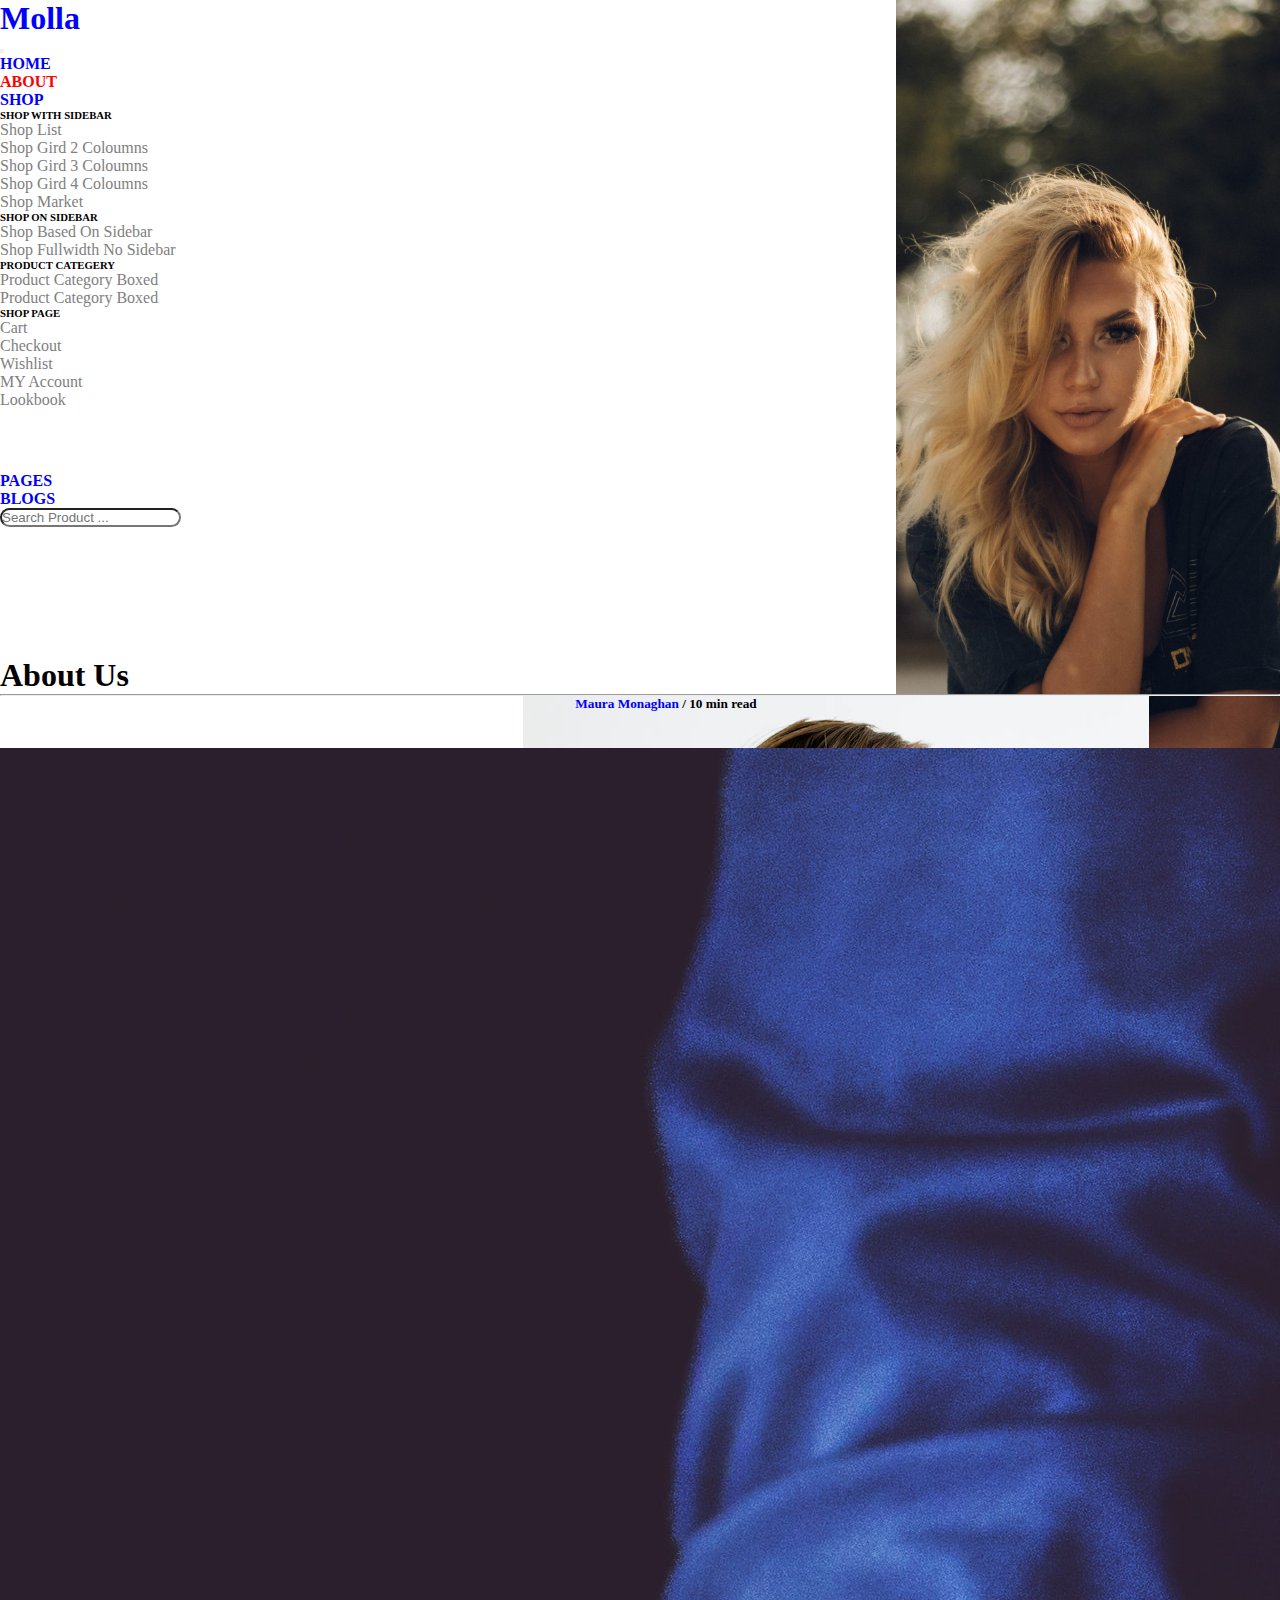
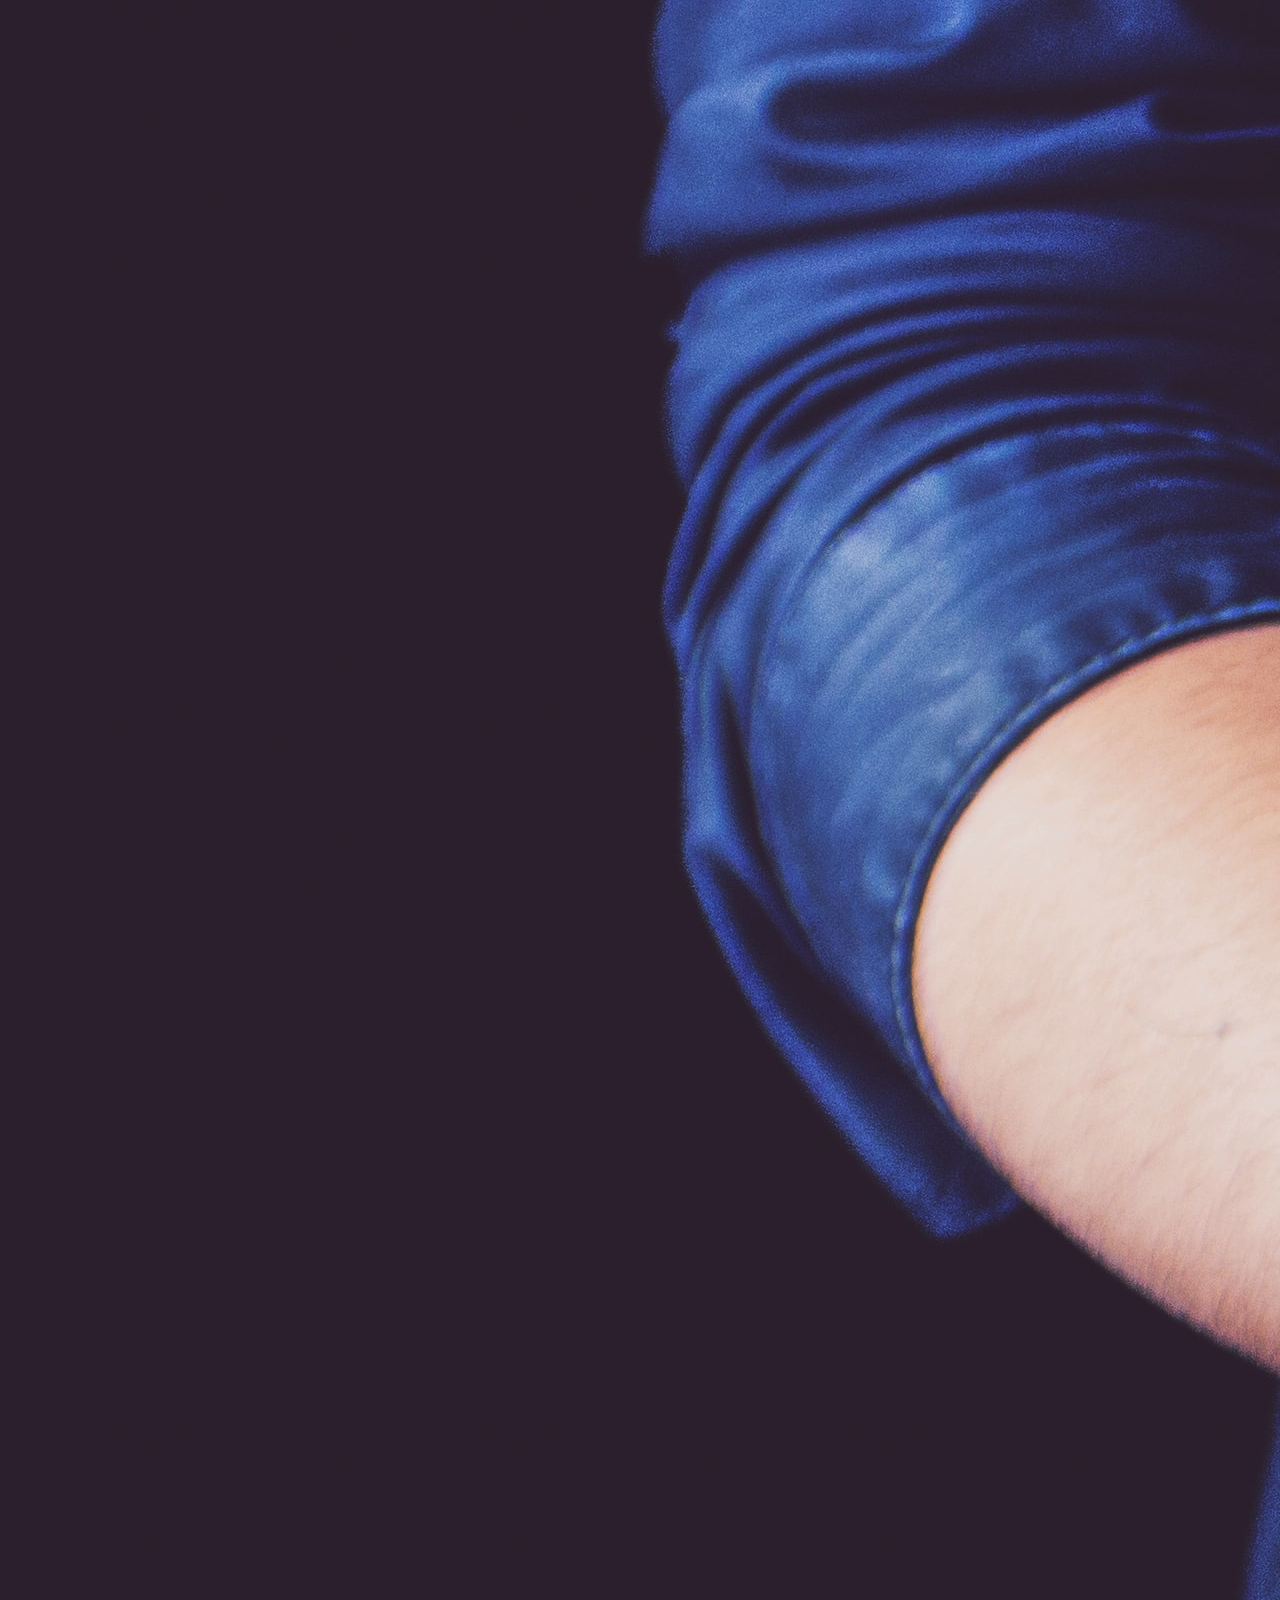
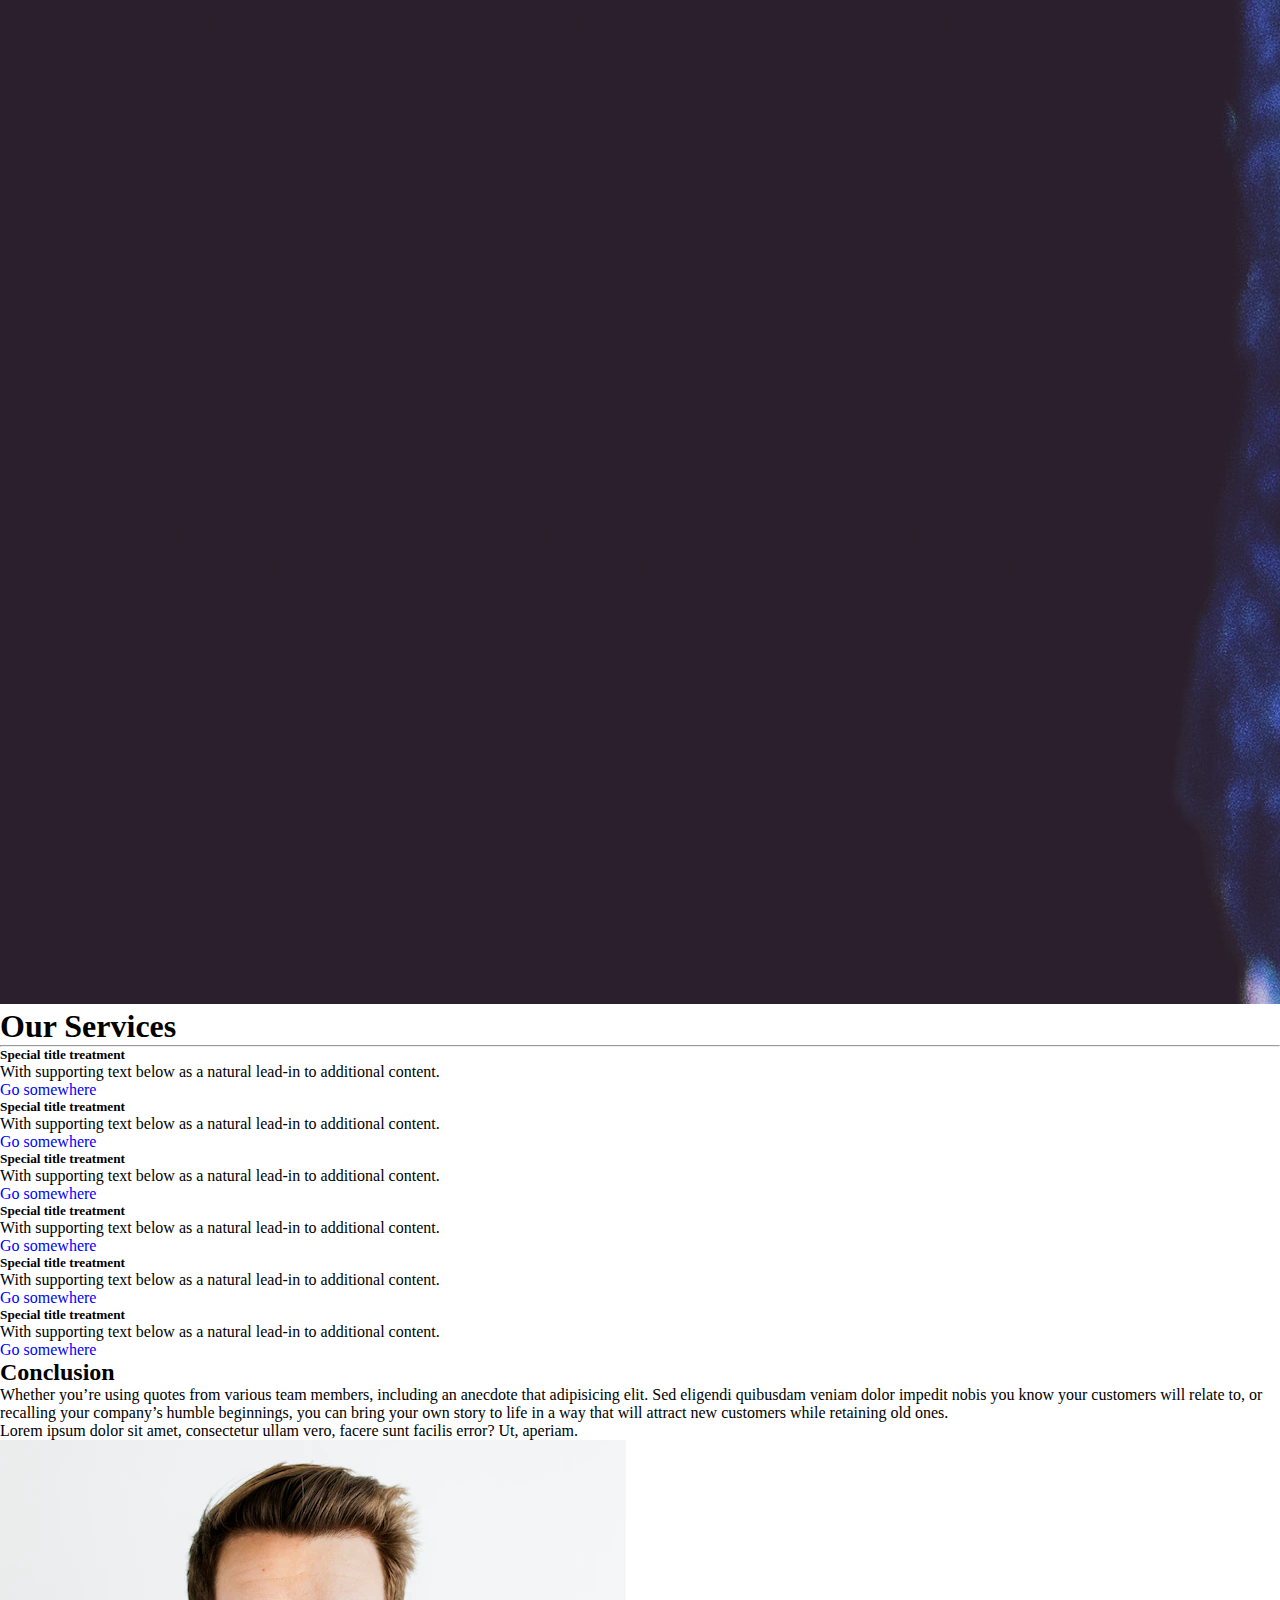
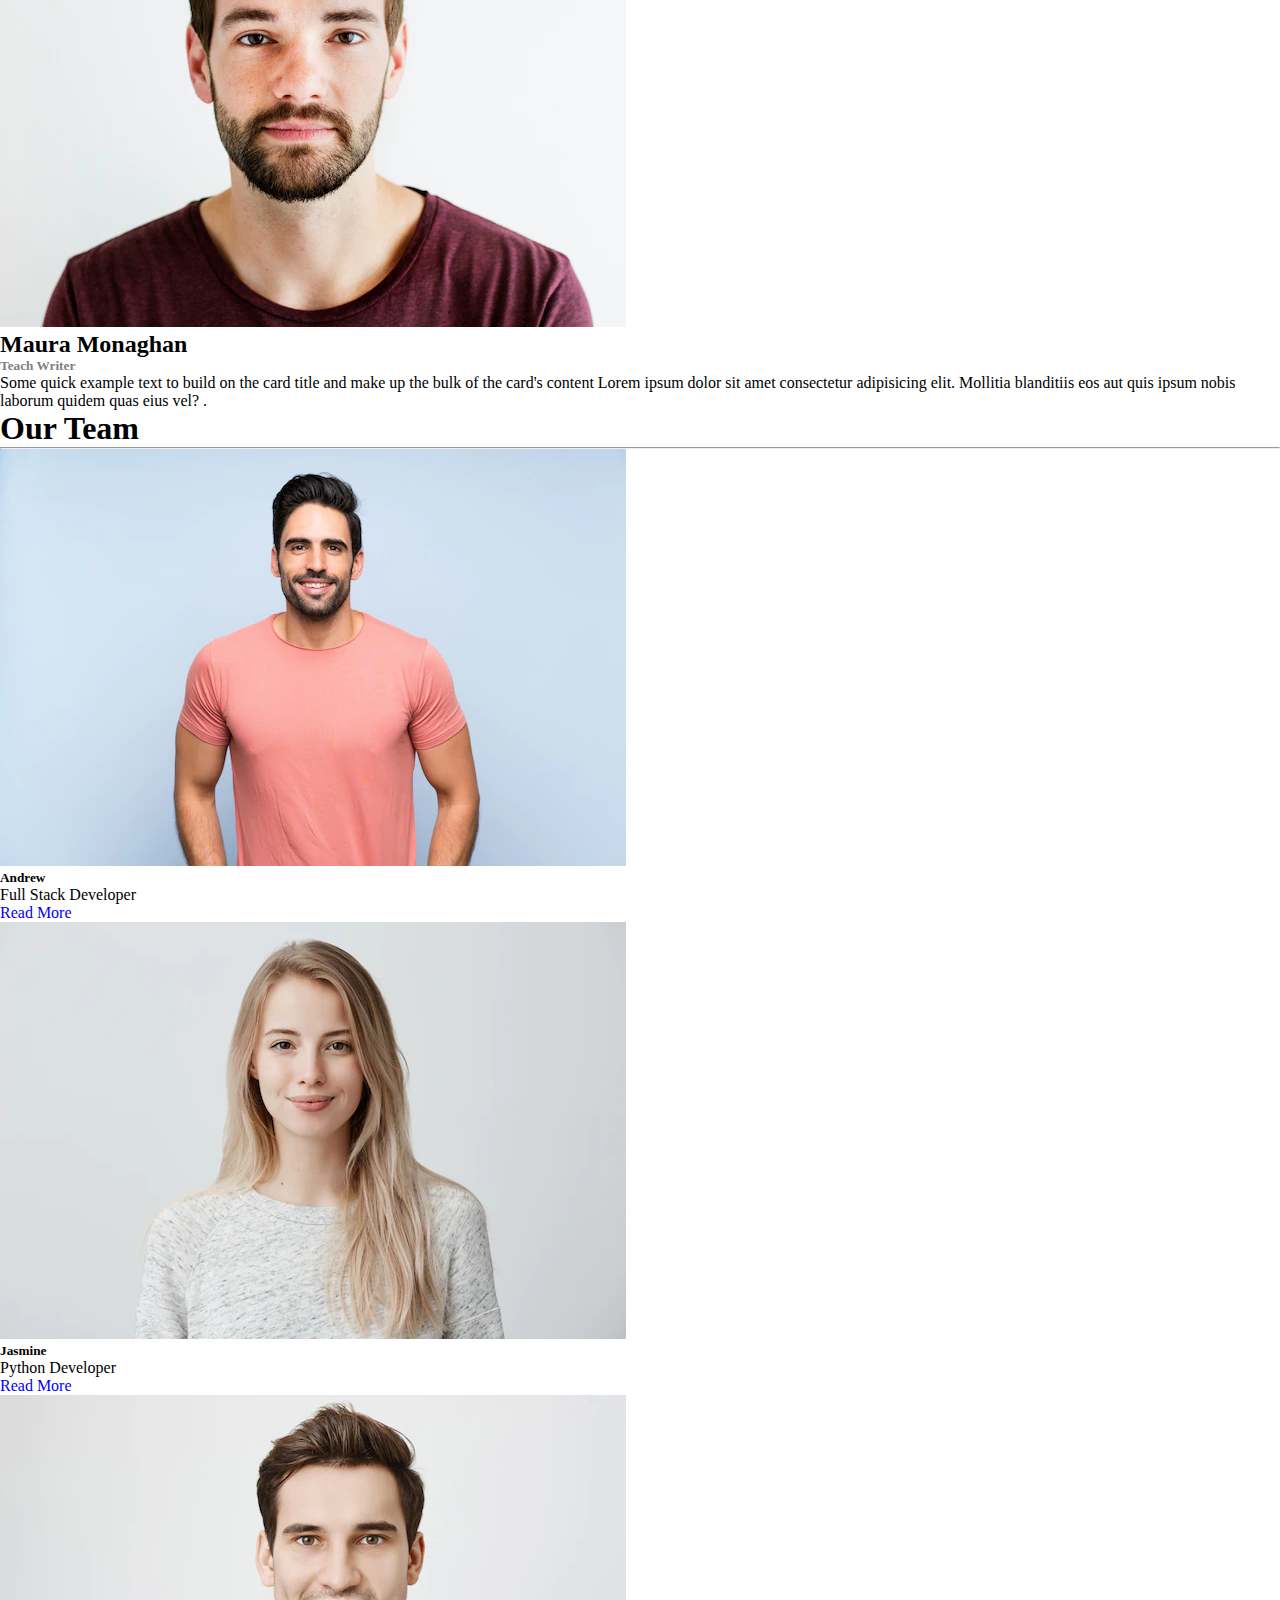
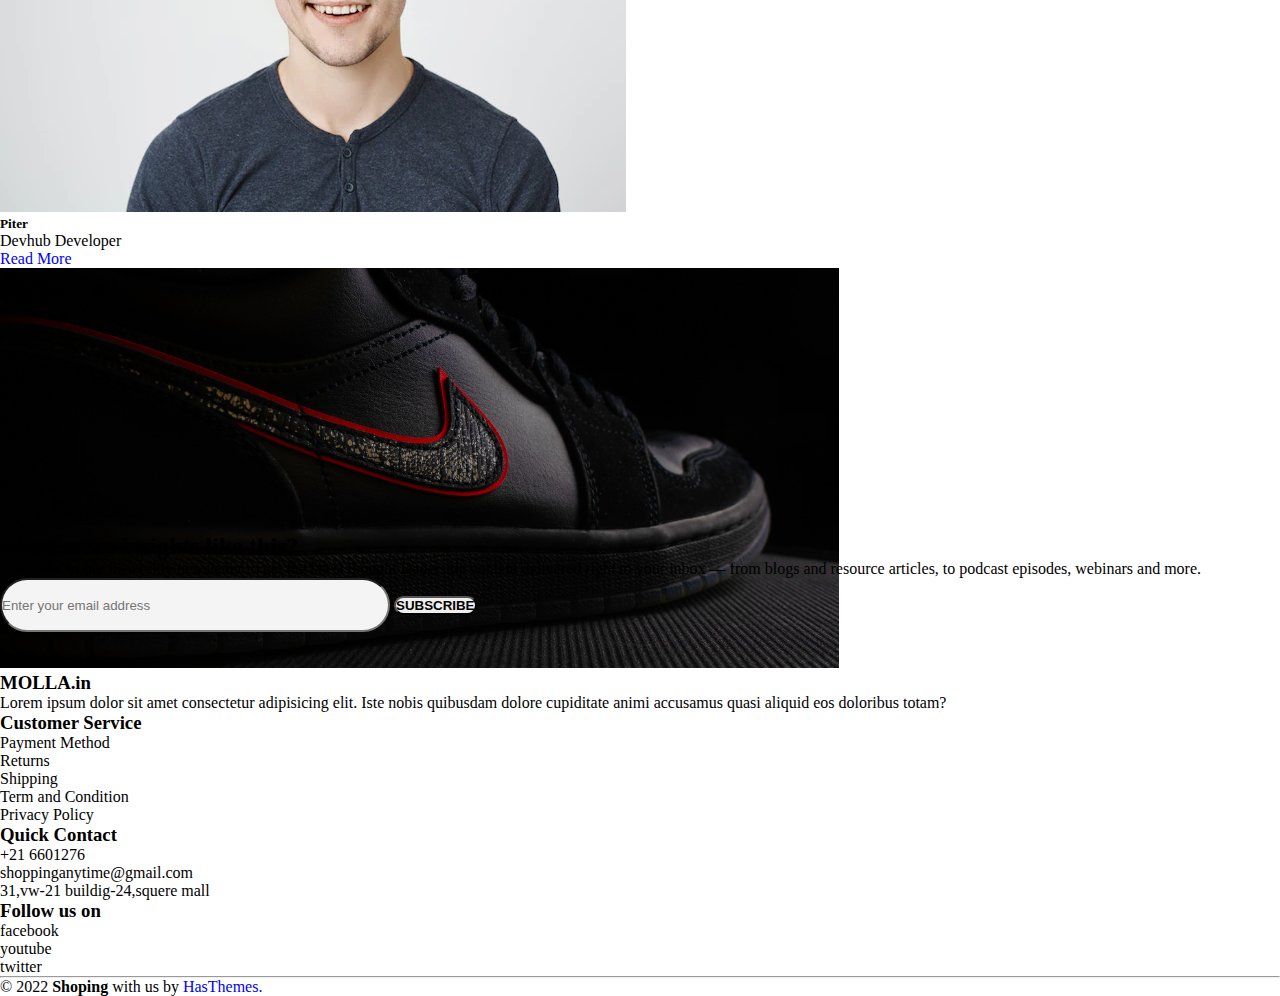
<file: about.html>
<!doctype html>
<html lang="en">
  <head>
    <!-- Required meta tags -->
    <meta charset="utf-8">
    <meta name="viewport" content="width=device-width, initial-scale=1">

    <!-- Bootstrap CSS -->
    <link href="https://cdn.jsdelivr.net/npm/bootstrap@5.0.2/dist/css/bootstrap.min.css" rel="stylesheet" integrity="sha384-EVSTQN3/azprG1Anm3QDgpJLIm9Nao0Yz1ztcQTwFspd3yD65VohhpuuCOmLASjC" crossorigin="anonymous">
    <link rel="stylesheet" href="https://cdnjs.cloudflare.com/ajax/libs/font-awesome/6.1.2/css/all.min.css" integrity="sha512-1sCRPdkRXhBV2PBLUdRb4tMg1w2YPf37qatUFeS7zlBy7jJI8Lf4VHwWfZZfpXtYSLy85pkm9GaYVYMfw5BC1A==" crossorigin="anonymous" referrerpolicy="no-referrer" />
    <link rel="stylesheet" href="./style/style.css">
    <title>Molla ecommerce webside</title>
  </head>
  <body>
    
    <nav class="navbar navbar-expand-lg navbar-light fixed-top bg-dark   ">
        <div class="container-fluid">
          <a class="navbar-brand text-white" href="#"><h1>Molla</h1></a>
          <button class="navbar-toggler" type="button" data-bs-toggle="collapse" data-bs-target="#navbarSupportedContent" aria-controls="navbarSupportedContent" aria-expanded="false" aria-label="Toggle navigation">
            <span class="navbar-toggler-icon"></span>
          </button>
          <div class="collapse navbar-collapse nav-text" id="navbarSupportedContent">
            <ul class="navbar-nav  m-auto p-2 ">
              
                <li class="nav-item px-4">
                    <a class="nav-link text-white" href="index.html"><strong>HOME</strong></a>
                  </li>
                  <li class="nav-item px-4 ">
                    <a class="nav-link active" href="about.html"><strong>ABOUT</strong></a>
                    </a>
                  </li>
                
              <li class="nav-item dropdown px-4">
                <a class="nav-link text-white" href="shop.html"><strong>SHOP</strong></a>
                <ul class="dropdown-menu" aria-labelledby="navbarDropdown">
                    <div class="row01">
                <div class="row ">
                     <div class="col-md-4">
                         <ul>
                          <h6>SHOP WITH SIDEBAR</h6>
                          <li><a style="color: gray;" class="dropdown-item" href="#">Shop List</a></li>
                          <li><a style="color: gray;"  class="dropdown-item" href="#">Shop Gird 2 Coloumns</a></li>
                          <li><a style="color: gray;"  class="dropdown-item" href="#">Shop Gird 3 Coloumns</a></li>
                          <li><a style="color: gray;"  class="dropdown-item" href="#">Shop Gird 4 Coloumns</a></li>
                          <li><a style="color: gray;"  class="dropdown-item" href="#">Shop Market</a></li>
                      </ul>
                      <ul class="m-2">
                        <li><h6>SHOP ON SIDEBAR</h6></li>
                        <li><a style="color: gray;"  class="dropdown-item" href="#">Shop Based On Sidebar</a></li>
                        <li><a style="color: gray;"  class="dropdown-item" href="#">Shop Fullwidth No Sidebar</a></li>
                      </ul>
                     </div>


                     
                     <div class="col-md-4">
                        <h6>PRODUCT CATEGERY</h6>
                        <ul>
                            <li><a style="color: gray;"  class="dropdown-item" href="#">Product Category Boxed</a></li>
                            <li><a style="color: gray;"  class="dropdown-item" href="#">Product Category Boxed</a></li>
                        </ul>
                        <ul class="m-2 shop2">
                            <li><h6>SHOP PAGE</h6></li>
                            <li><a style="color: gray;"  class="dropdown-item" href="#">Cart</a></li>
                            <li><a style="color: gray;"  class="dropdown-item" href="#">Checkout</a></li>
                            <li><a style="color: gray;"  class="dropdown-item" href="#">Wishlist</a></li>
                            <li><a style="color: gray;"  class="dropdown-item" href="#">MY Account</a></li>
                            <li><a style="color: gray;"  class="dropdown-item" href="#">Lookbook</a></li>
                        </ul>
                     </div>
                     <div class="col-md-4 shop-img">
                         <div class="text2">
                              <h4><strong>Last</strong> </h4>
                              <h4><strong>Chance</strong></h4>
                            <h2> <strong>Sale</strong></h2>
                         </div>
                    </div>
                </div>
            </div>
            </ul>

</li>
                
             
                
             
<li class="nav-item px-4">
    <a class="nav-link text-white" href="pages.html"><strong>PAGES</strong></a>
   
</li>
  <li class="nav-item px-4">
    <a class="nav-link text-white" href="blog.html"><strong>BLOGS</strong></a>
    
  </li>
          
            </ul>
            <form class="d-flex searches">
                <input class="form-control shadow-none search-box  me-2" type="search" placeholder="Search Product ..." aria-label="Search">
                <i class="fa-solid fa-magnifying-glass glasses"></i>
               
            </form>
            <form class="d-flex m-4 text-white">
                <i class="fa-solid fa-cart-shopping"></i>
            </form>
          </div>
        </div>
      </nav>



<div class=" container about">
    <div class="text-center">
      <h1 class="text-center">About <span class="text-danger">Us</span></h1>
        <hr class="w-25 m-auto">
      </div>

<div class="about1 my-5">
<div class="about-img ">
    <img src="./img/about1.webp" alt="" class="img-fluid rounded-circle">
</div>
<div class="about-para p-2">
    <h5> <a class="text-danger" href="">Maura Monaghan</a> / 10 min read</h5>
</div>
</div>
<div class="mb-2">
    <img src="./img/about02.jpg" alt="" class="img-fluid">
</div>



<section id="service">
  <div class="container py-5 bg-light">
      <div class=" mb-4">
          <h1 class="text-center">Our <span class="text-danger">Services</span></h1>
          <hr class="w-25 m-auto">
      </div>
      <div class="row">
          <div class="col-sm-12 col-md-4 col-lg-4">
              <div class="card">
                  <div class="card-body">
                      <i class="fa fa-users bg-danger text-white p-2 rounded mb-2"> </i>
                      <h5 class="card-title">Special title treatment</h5>
                      <p class="card-text">With supporting text below as a natural lead-in to additional content.
                      </p>
                      <a href="#" class="btn btn-danger">Go somewhere</a>
                  </div>
              </div>
          </div>


          <div class="col-sm-12 col-md-4 col-lg-4">
              <div class="card">
                  <div class="card-body bg-danger">
                      <i class="fa fa-code bg-white text-dark p-2 rounded mb-2"> </i>
                      <h5 class="card-title text-white">Special title treatment</h5>
                      <p class="card-text text-white">With supporting text below as a natural lead-in to additional content.
                      </p>
                      <a href="#" class="btn btn-danger">Go somewhere</a>
                  </div>
              </div>
          </div>


          <div class="col-sm-12 col-md-4 col-lg-4">
              <div class="card">
                  <div class="card-body">
                      <i class="fa fa-users bg-danger text-white p-2 rounded mb-2"> </i>
                      <h5 class="card-title">Special title treatment</h5>
                      <p class="card-text">With supporting text below as a natural lead-in to additional content.
                      </p>
                      <a href="#" class="btn btn-danger">Go somewhere</a>
                  </div>
              </div>
          </div>
      </div>

      <div class="row mt-4">
          <div class="col-sm-12 col-md-4 col-lg-4">
              <div class="card">
                  <div class="card-body">
                      <i class="fa fa-users bg-danger text-white p-2 rounded mb-2"> </i>
                      <h5 class="card-title">Special title treatment</h5>
                      <p class="card-text">With supporting text below as a natural lead-in to additional content.
                      </p>
                      <a href="#" class="btn btn-danger">Go somewhere</a>
                  </div>
              </div>
          </div>


          <div class="col-sm-12 col-md-4 col-lg-4">
              <div class="card bg-danger">
                  <div class="card-body text-white">
                      <i class="fa fa-code bg-white text-dark p-2 rounded mb-2"> </i>
                      <h5 class="card-title">Special title treatment</h5>
                      <p class="card-text">With supporting text below as a natural lead-in to additional content.
                      </p>
                      <a href="#" class="btn btn-danger">Go somewhere</a>
                  </div>
              </div>
          </div>


          <div class="col-sm-12 col-md-4 col-lg-4">
              <div class="card">
                  <div class="card-body">
                      <i class="fa fa-users bg-danger text-white p-2 rounded mb-2"> </i>
                      <h5 class="card-title">Special title treatment</h5>
                      <p class="card-text">With supporting text below as a natural lead-in to additional content.
                      </p>
                      <a href="#" class="btn btn-danger">Go somewhere</a>
                  </div>
              </div>
          </div>
      </div>
  </div>
</section>
</div>

<div class="container">
<div class="about-bg">
    <h2 class="text-center">Conclusion</h2>
   <p class="text-center">Whether you’re using quotes from various team members, including an anecdote that adipisicing elit. Sed  eligendi quibusdam veniam dolor impedit nobis you know your customers will relate to, or recalling your company’s humble beginnings, you can bring your own story to life in a way that will attract new customers while retaining old ones.</p>
    <p class="text-center">Lorem ipsum dolor sit amet, consectetur  ullam vero, facere sunt facilis error? Ut, aperiam.</p>
   
</div>

</div>
<div class="container-fluid">
<div class="row bg-light">
  <div class="col-md-4"></div>
  <div class="col-md-4">
       <img src="./img/about1.webp" class="card-img-top rounded-circle border shadow" alt="..."class="img-fluid ">
      <div class="card-body text-center">
          <h2>Maura Monaghan</h2>
          <h5 style="color: gray;">Teach Writer</h5>
        <p class="card-text">Some quick example text to build on the card title and make up the bulk of the card's content Lorem ipsum dolor sit amet consectetur adipisicing elit. Mollitia blanditiis eos aut quis ipsum nobis laborum quidem quas eius vel? .</p>
      </div>
  </div>
  <div class="col-md-4"></div>
</div>
</div>





<section id="team">
  <div class="container my-5 text-center">
      <div class=" mb-4">
          <h1 class="text-center">Our <span class="text-danger"> Team</span></h1>
          <hr class="w-25 m-auto">
      </div>
      <div class="row">
          <div class="col-sm-12 col-md-4 col-lg=4">
              <div class="shadow p-3 mb-5 bg-body rounded">
                  <div class="card">
                      <div class="card-body">
                          <img src="./img/about5.webp" alt=""
                              class="img-fluid rounded-circle border border-danger p-2">
                          <h5 class="card-title">Andrew</h5>
                          <p class="card-text">Full Stack Developer</p>
                          <a href="#" class="btn btn-danger">Read More</a>
                      </div>
                  </div>
              </div>
          </div>
          <div class="col-sm-12 col-md-4 col-lg=4">
              <div class="shadow p-3 mb-5 bg-body rounded">
                  <div class="card">
                      <div class="card-body">
                          <img src="./img/about4.webp" alt=""
                              class="img-fluid rounded-circle border border-danger p-2">
                          <h5 class="card-title">Jasmine</h5>
                          <p class="card-text">Python Developer</p>
                          <a href="#" class="btn btn-danger">Read More</a>
                      </div>
                  </div>
              </div>
          </div>

          <div class="col-sm-12 col-md-4 col-lg=4">
              <div class="shadow p-3 mb-5 bg-body rounded">
                  <div class="card">
                      <div class="card-body">
                          <img src="./img/about3.webp" alt=""
                              class="img-fluid rounded-circle border border-danger p-2">
                          <h5 class="card-title">Piter</h5>
                          <p class="card-text">Devhub Developer</p>
                          <a href="#" class="btn btn-danger">Read More</a>
                      </div>
                  </div>
              </div>
          </div>

      </div>
  </div>
</section>

<div class="section newslatter">
<div class="">
  <img src="./img/about bg2.jpg" alt=""class="img-fluid w-100 rounded" style="height: 400px; ">
</div>
<div class="about-text text-center text-white">
  <h2>Want more insights like this?</h2>
  <p>Subscribe to our bi-weekly newsletter to get the latest thought leadership content delivered right to your inbox — from blogs and resource articles, to podcast episodes, webinars and more.</p>
  <input class="form-control shadow-none searche1  m-auto my-3" type="search" placeholder="Enter your email address" aria-label="Enter your email">
  <button class="btn m-2 bg-dark text-white w-25  m-auto mt-4"  style="border-radius:20px ;" type="submit"><strong>SUBSCRIBE</strong></button>
</div>
</div>


<footer class="bg-danger">
  <div class="container text-white">
    <div class="row py-5">
        <div class="col-md-3" >
            
                   <ul>
                    <li><h3>MOLLA.in</h3></li>
                   <li> <p class="p-2">Lorem ipsum dolor sit amet consectetur adipisicing elit. Iste nobis quibusdam dolore cupiditate animi accusamus quasi aliquid eos doloribus totam?</p>
                   </li>
                  </ul> 
        </div>

        <div class="col-md-3">
            <ul>
                <li><h3>Customer Service</h3></li>
                <li>Payment Method</li>
                <li>Returns</li>
                <li>Shipping</li>
                <li>Term and Condition</li>
                <li>Privacy Policy</li>
          
            </ul>
        </div>

        <div class="col-md-3">
            <ul>
               <h3> <li>Quick Contact</li></h3>
              
                <li><i class="fa fa-phone-square"></i>  +21 6601276</li>
                <li><i class="fa-solid fa-envelope"></i> shoppinganytime@gmail.com</li>
                <li><i class="fa fa-home"></i>  31,vw-21 buildig-24,squere mall</li>
    
            </ul>
        </div>

        <div class="col-md-3">
            <ul>
                <li><h3>Follow us on</h3></li>
                <li><i class="fa-brands fa-facebook"></i>  facebook</li>
                <li><i class="fa-brands fa-youtube"></i>  youtube</li>
                <li><i class="fa-brands fa-twitter"></i>  twitter</li>
            </ul>
        </div>
    </div>
  </div>
  <hr class="text-white">
  <div class="row row1">
    <div class="col-12  text-center">
        <p class="mb-0 text-white">© 2022 <strong>Shoping</strong> with us<i class="fa fa-heart text-danger"></i> by <a href="https://hasthemes.com/">HasThemes.</a></p>
                    
    </div>
  </div>
</footer>
    <!-- Optional JavaScript; choose one of the two! -->

    <!-- Option 1: Bootstrap Bundle with Popper -->
    <script src="https://cdn.jsdelivr.net/npm/bootstrap@5.0.2/dist/js/bootstrap.bundle.min.js" integrity="sha384-MrcW6ZMFYlzcLA8Nl+NtUVF0sA7MsXsP1UyJoMp4YLEuNSfAP+JcXn/tWtIaxVXM" crossorigin="anonymous"></script>

    <!-- Option 2: Separate Popper and Bootstrap JS -->
    <!--
    <script src="https://cdn.jsdelivr.net/npm/@popperjs/core@2.9.2/dist/umd/popper.min.js" integrity="sha384-IQsoLXl5PILFhosVNubq5LC7Qb9DXgDA9i+tQ8Zj3iwWAwPtgFTxbJ8NT4GN1R8p" crossorigin="anonymous"></script>
    <script src="https://cdn.jsdelivr.net/npm/bootstrap@5.0.2/dist/js/bootstrap.min.js" integrity="sha384-cVKIPhGWiC2Al4u+LWgxfKTRIcfu0JTxR+EQDz/bgldoEyl4H0zUF0QKbrJ0EcQF" crossorigin="anonymous"></script>
    -->
  </body>
</html>
</file>
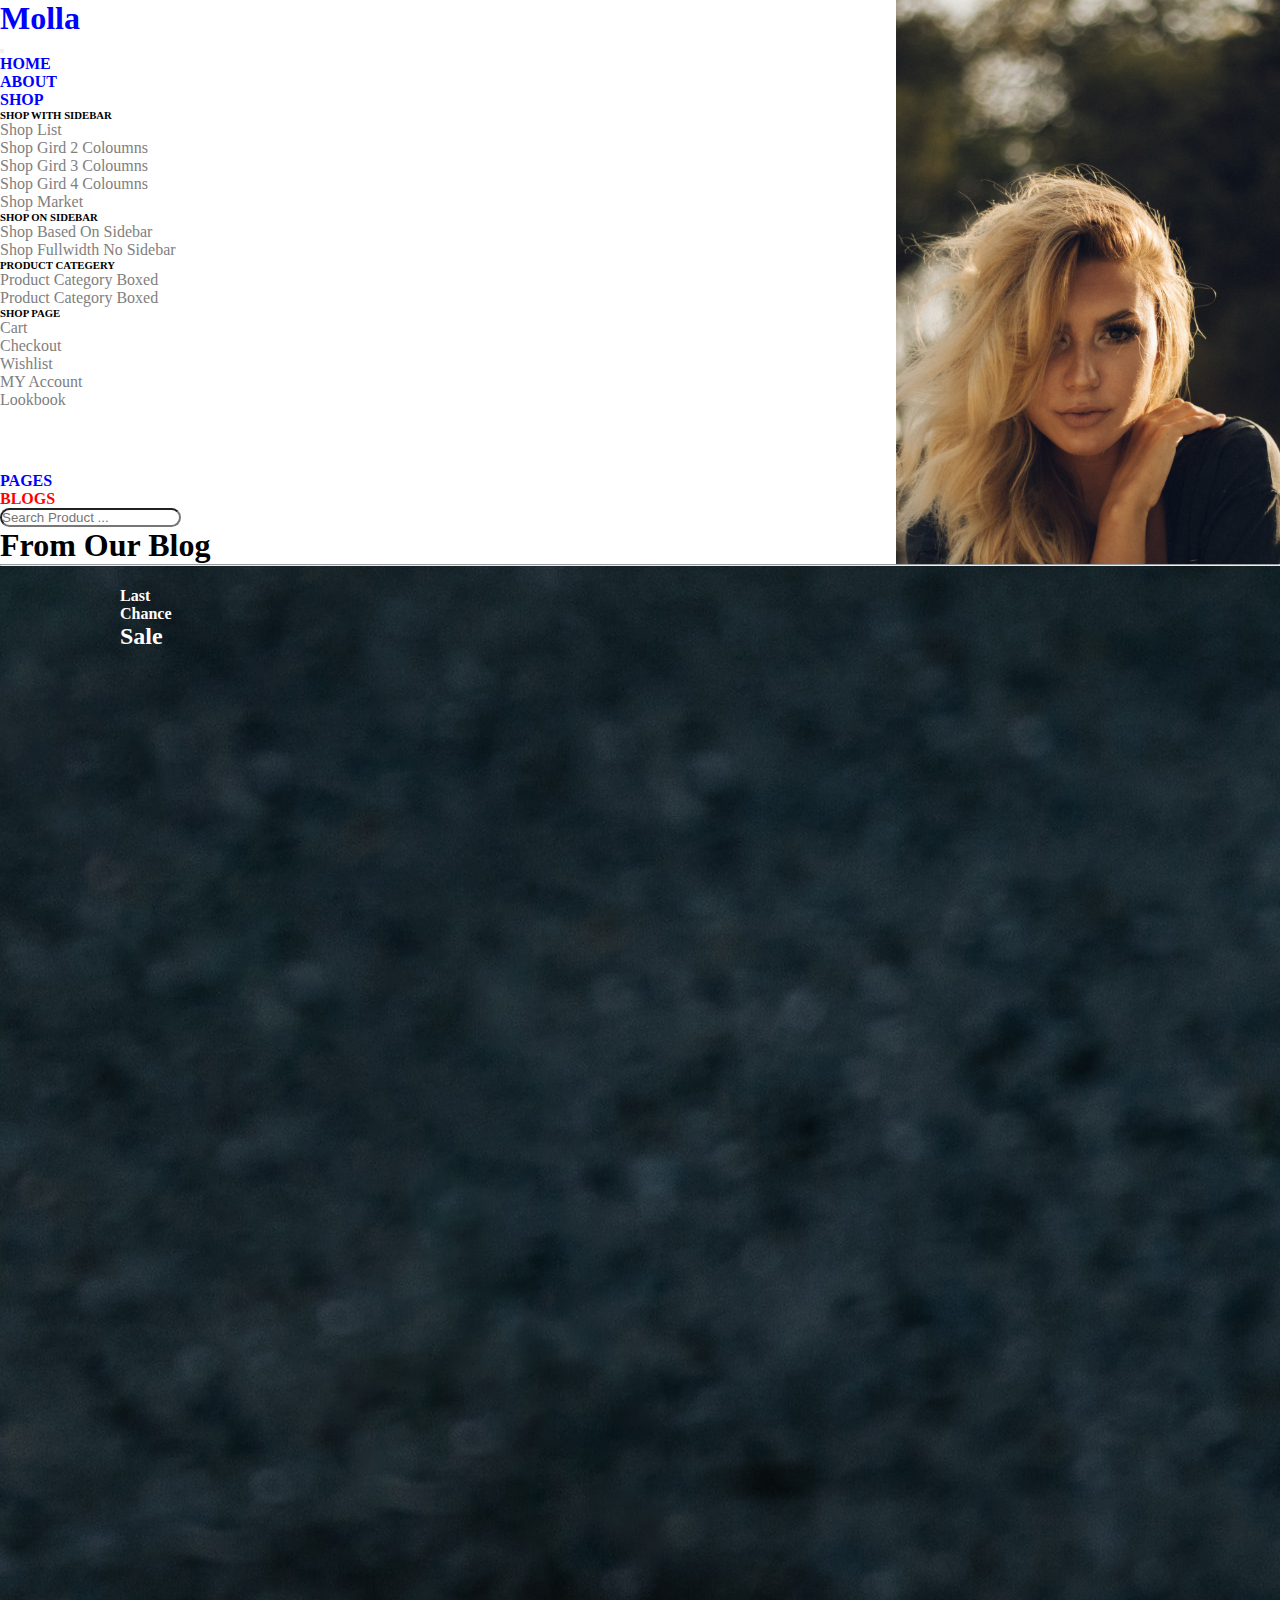
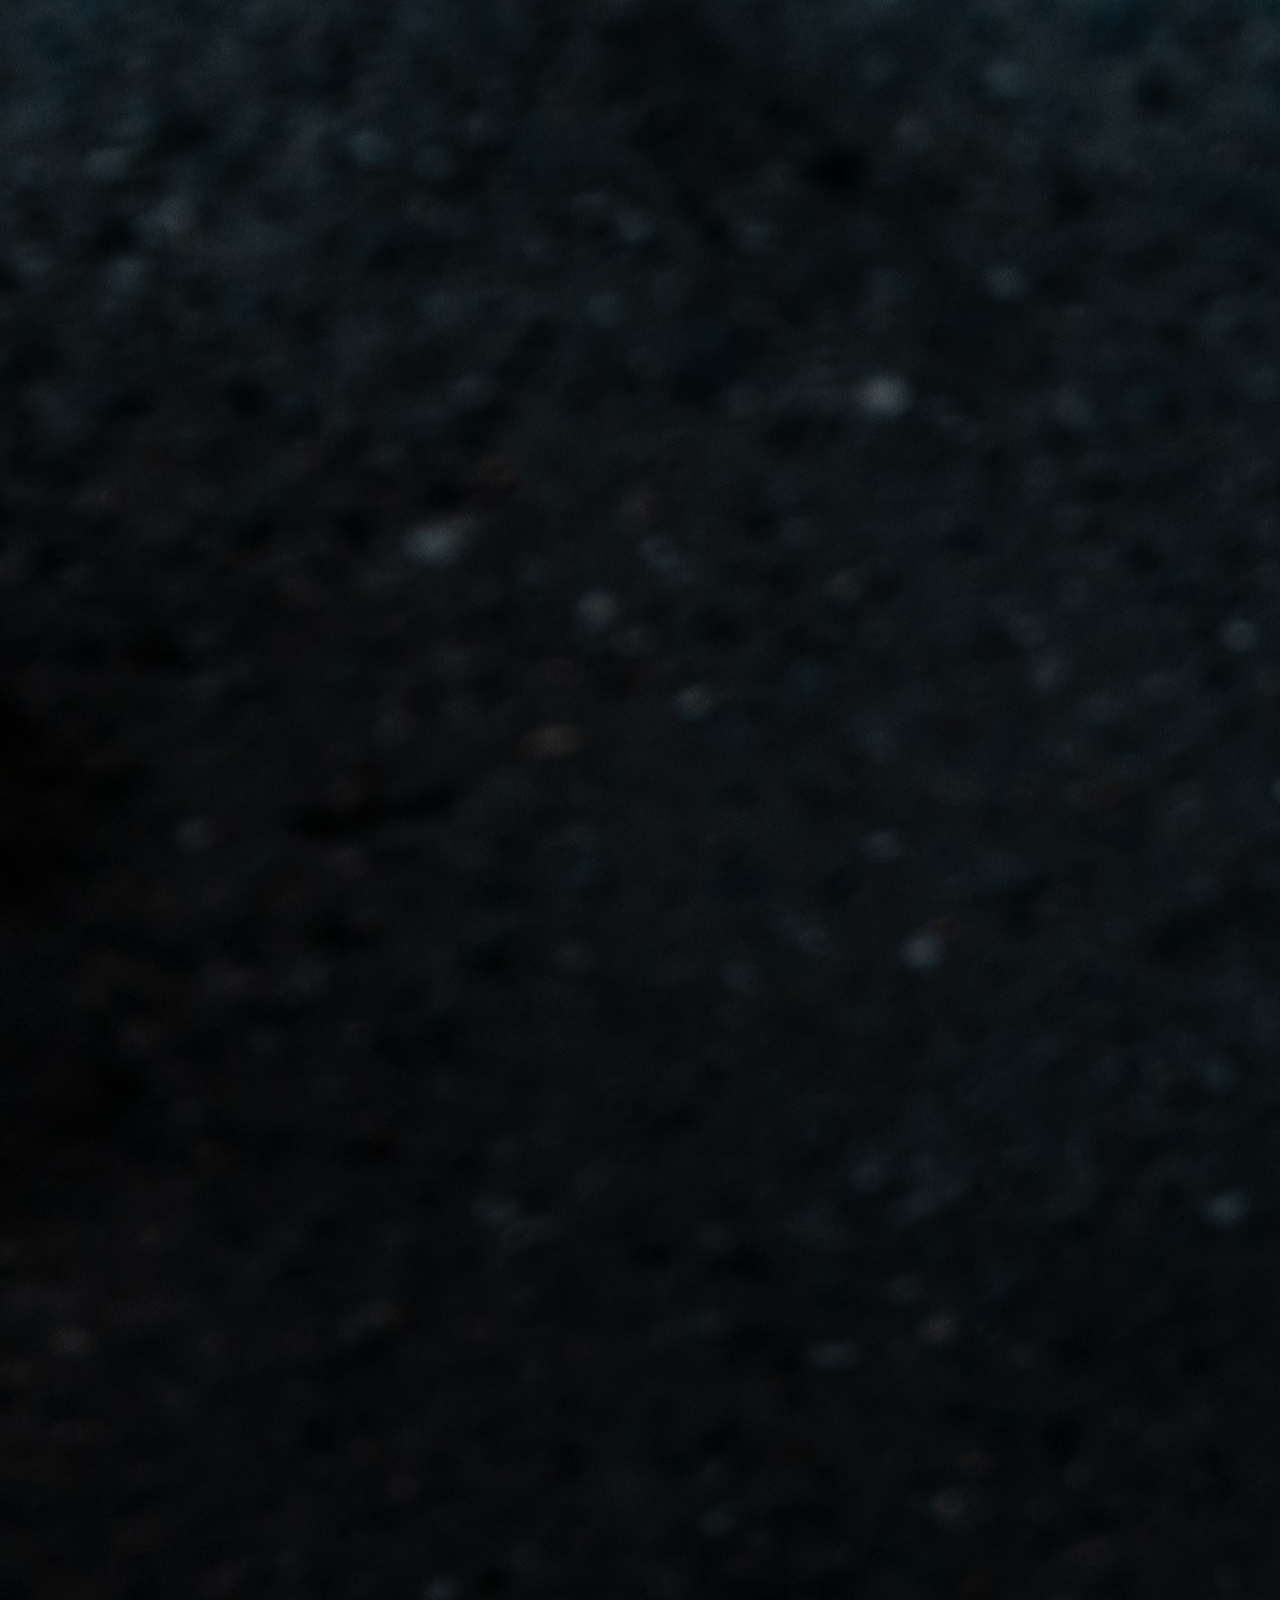
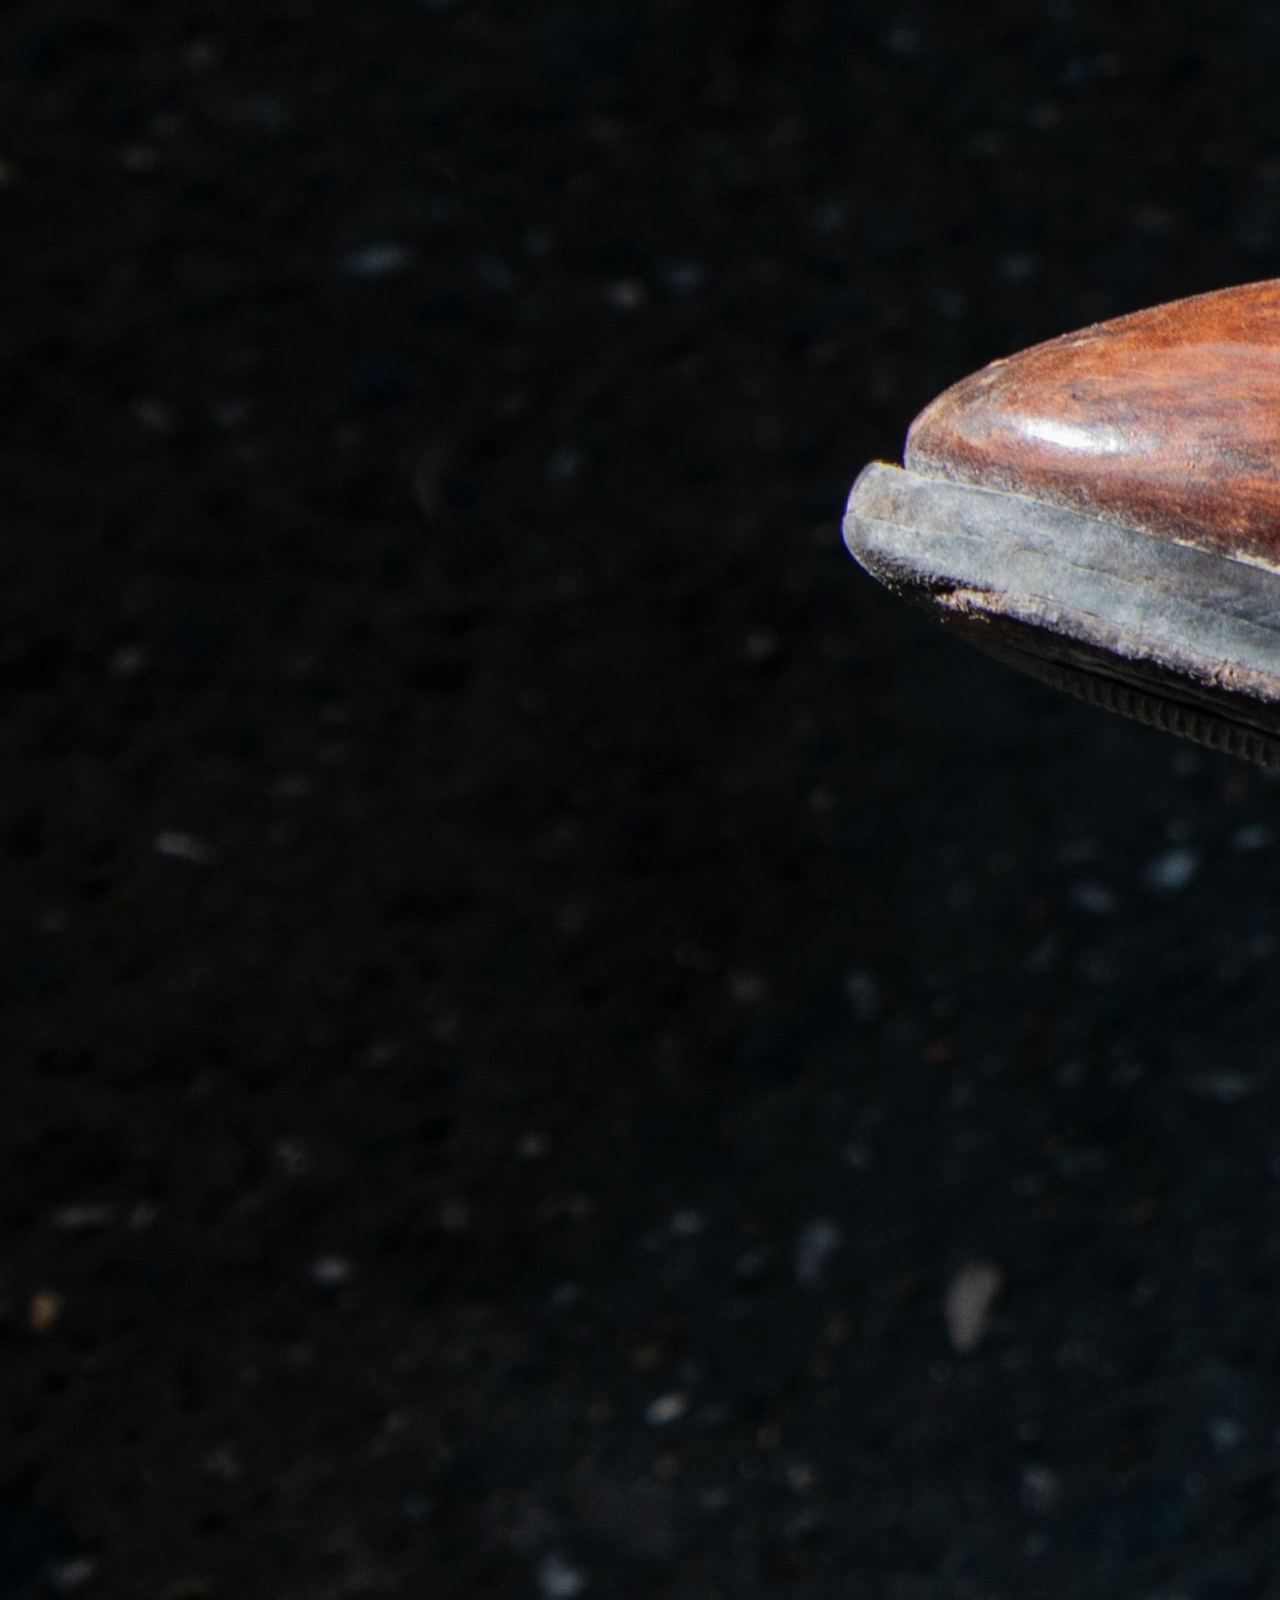
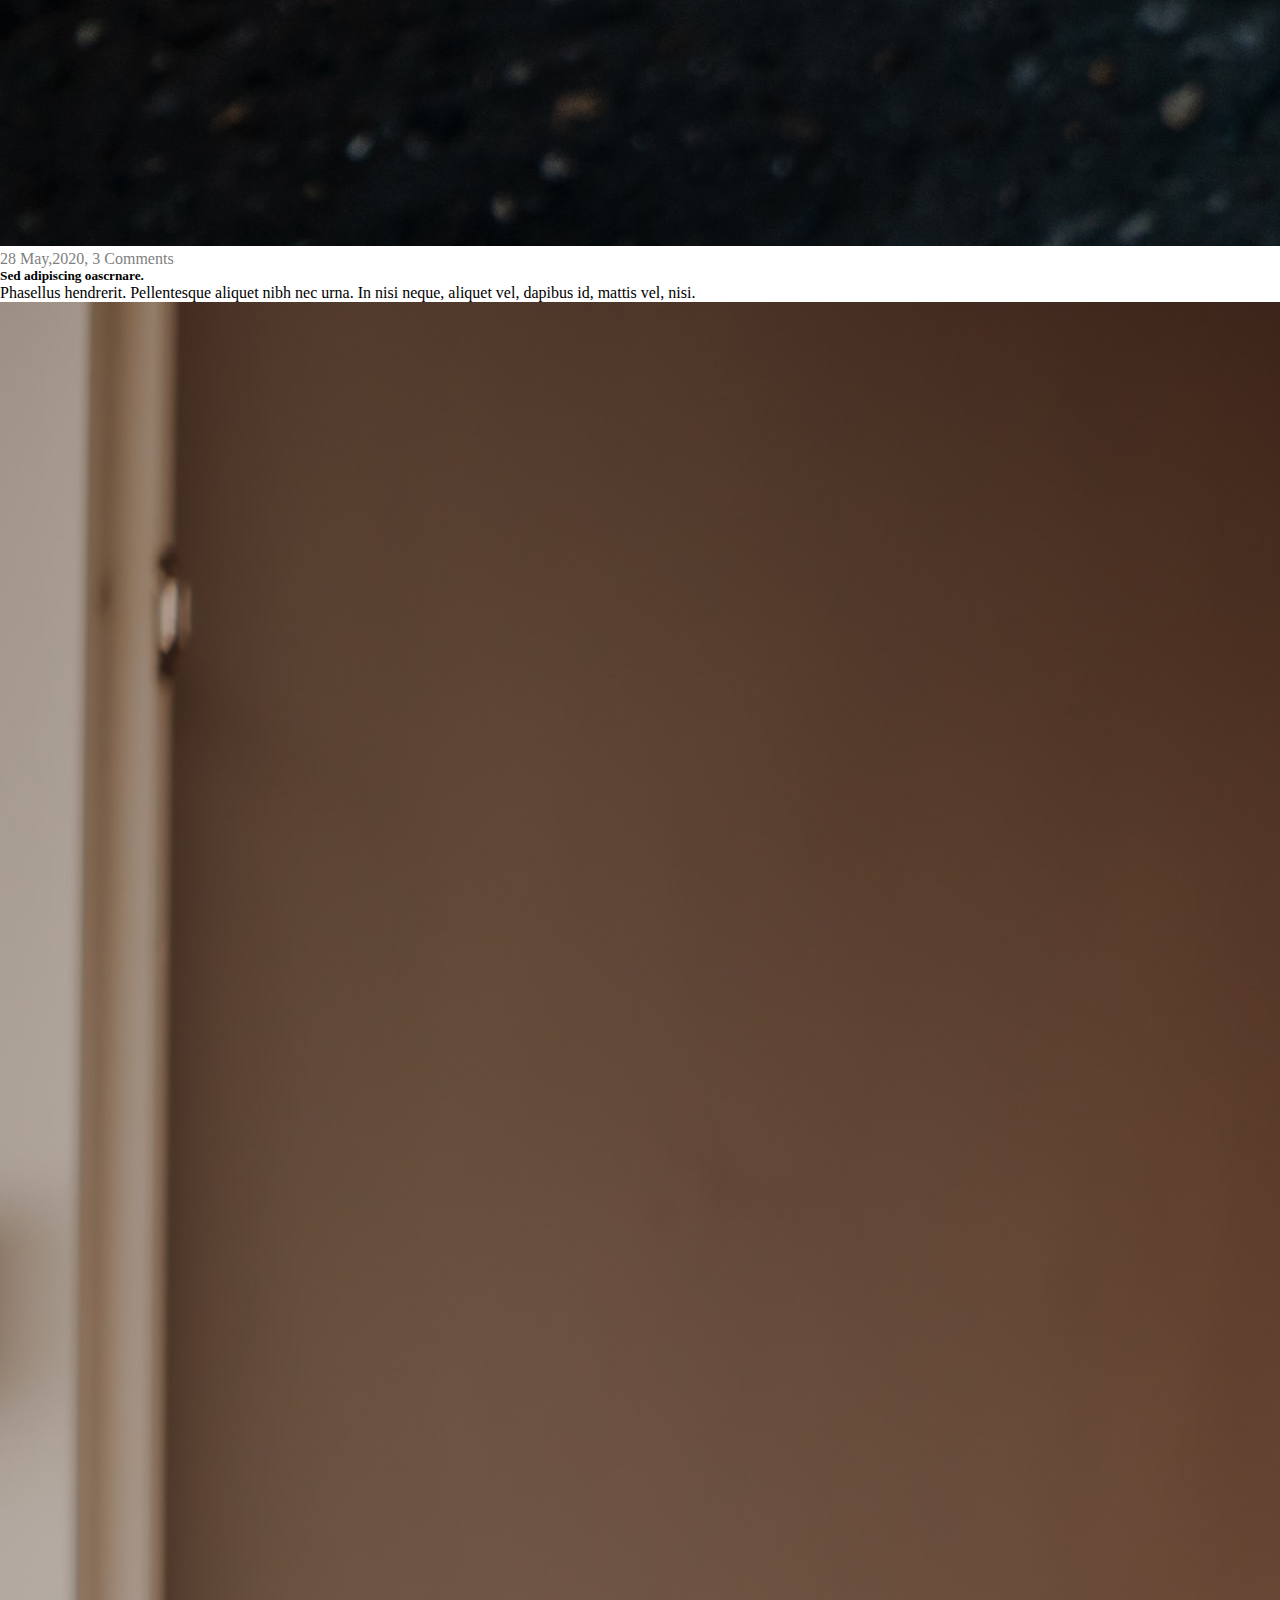
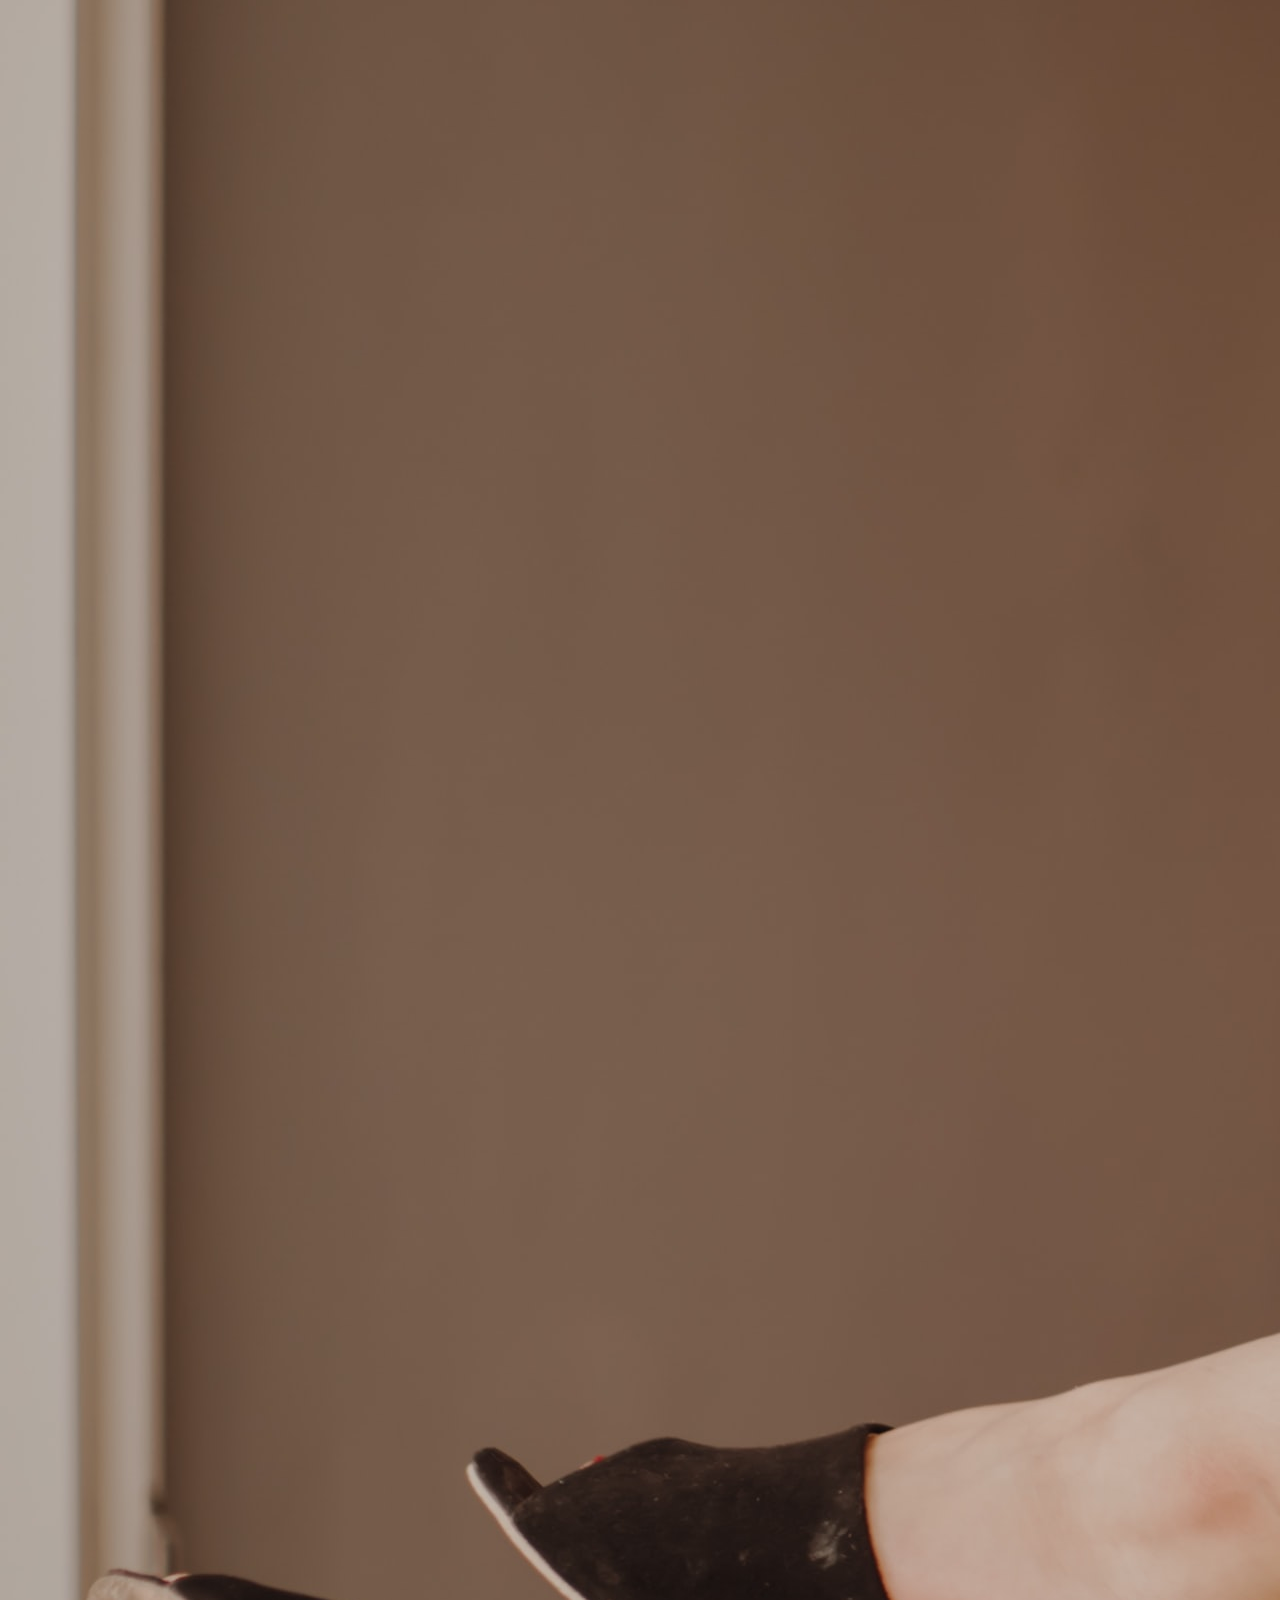
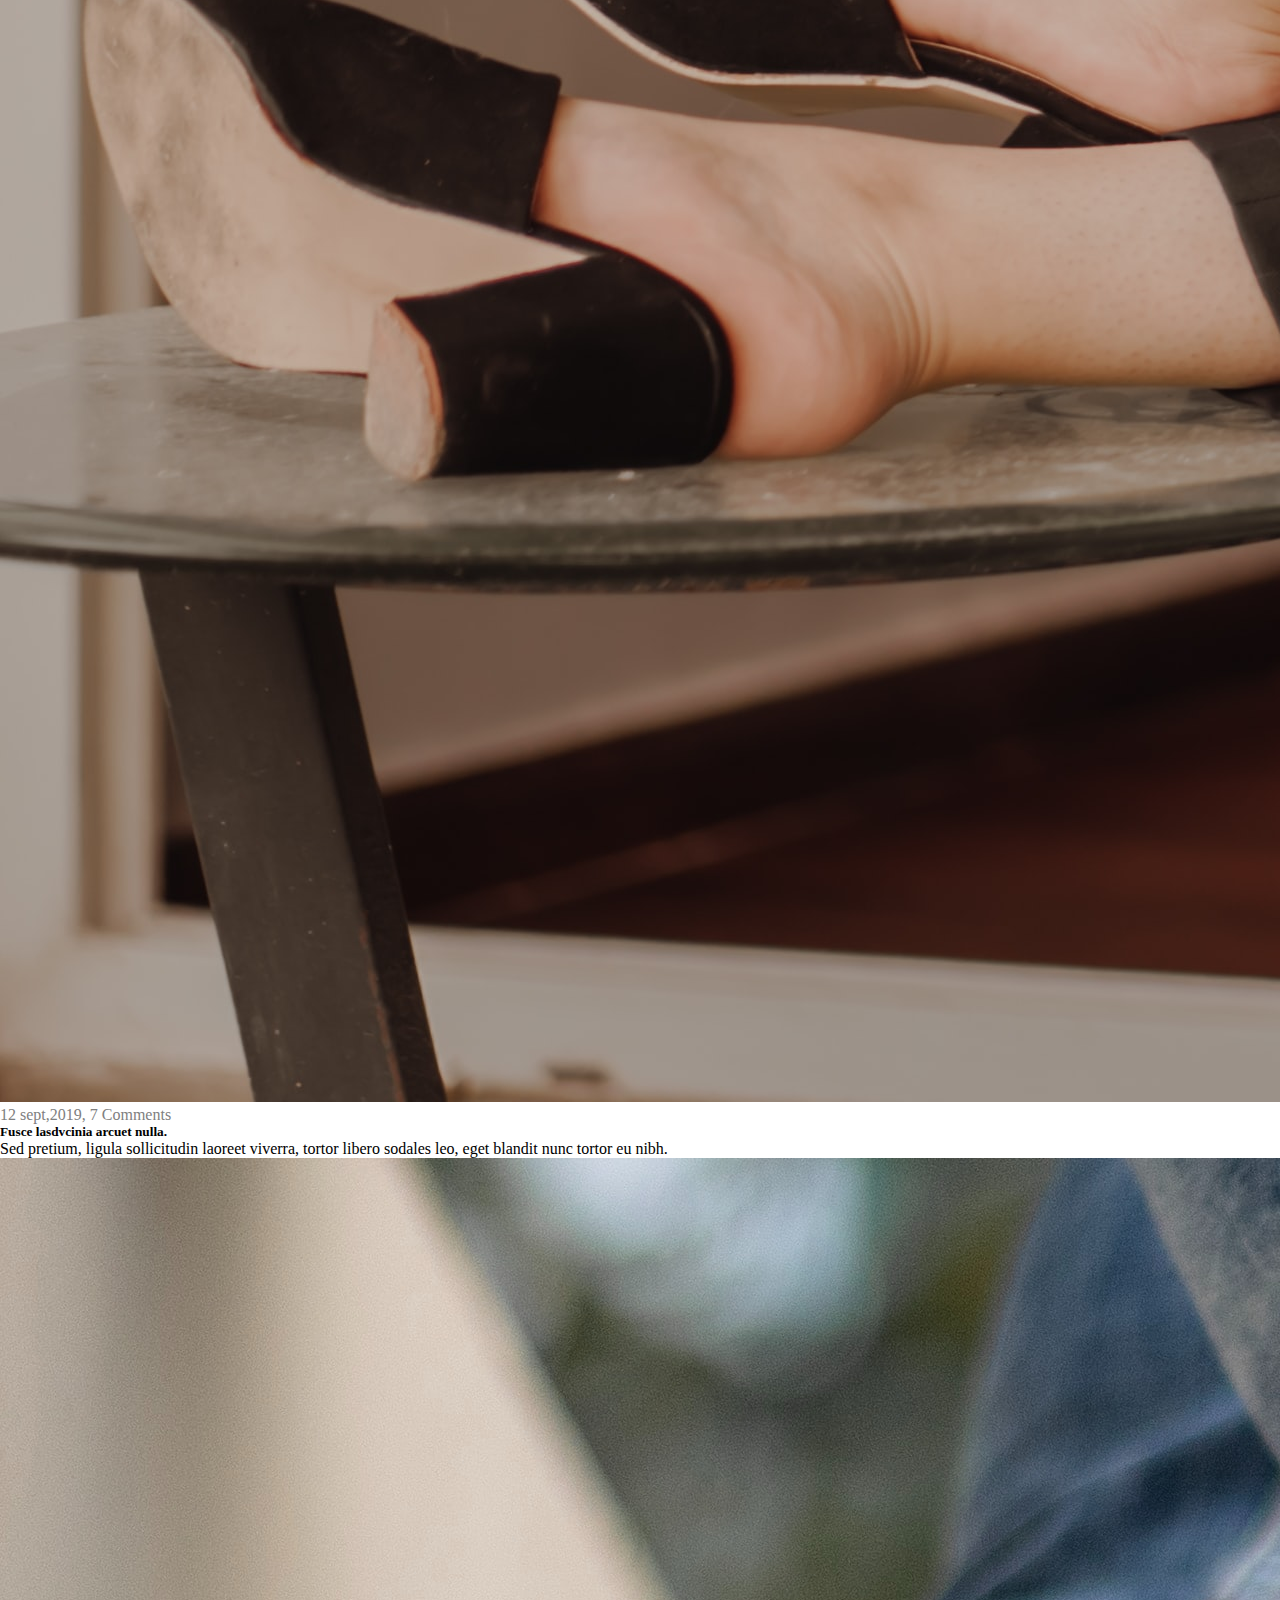
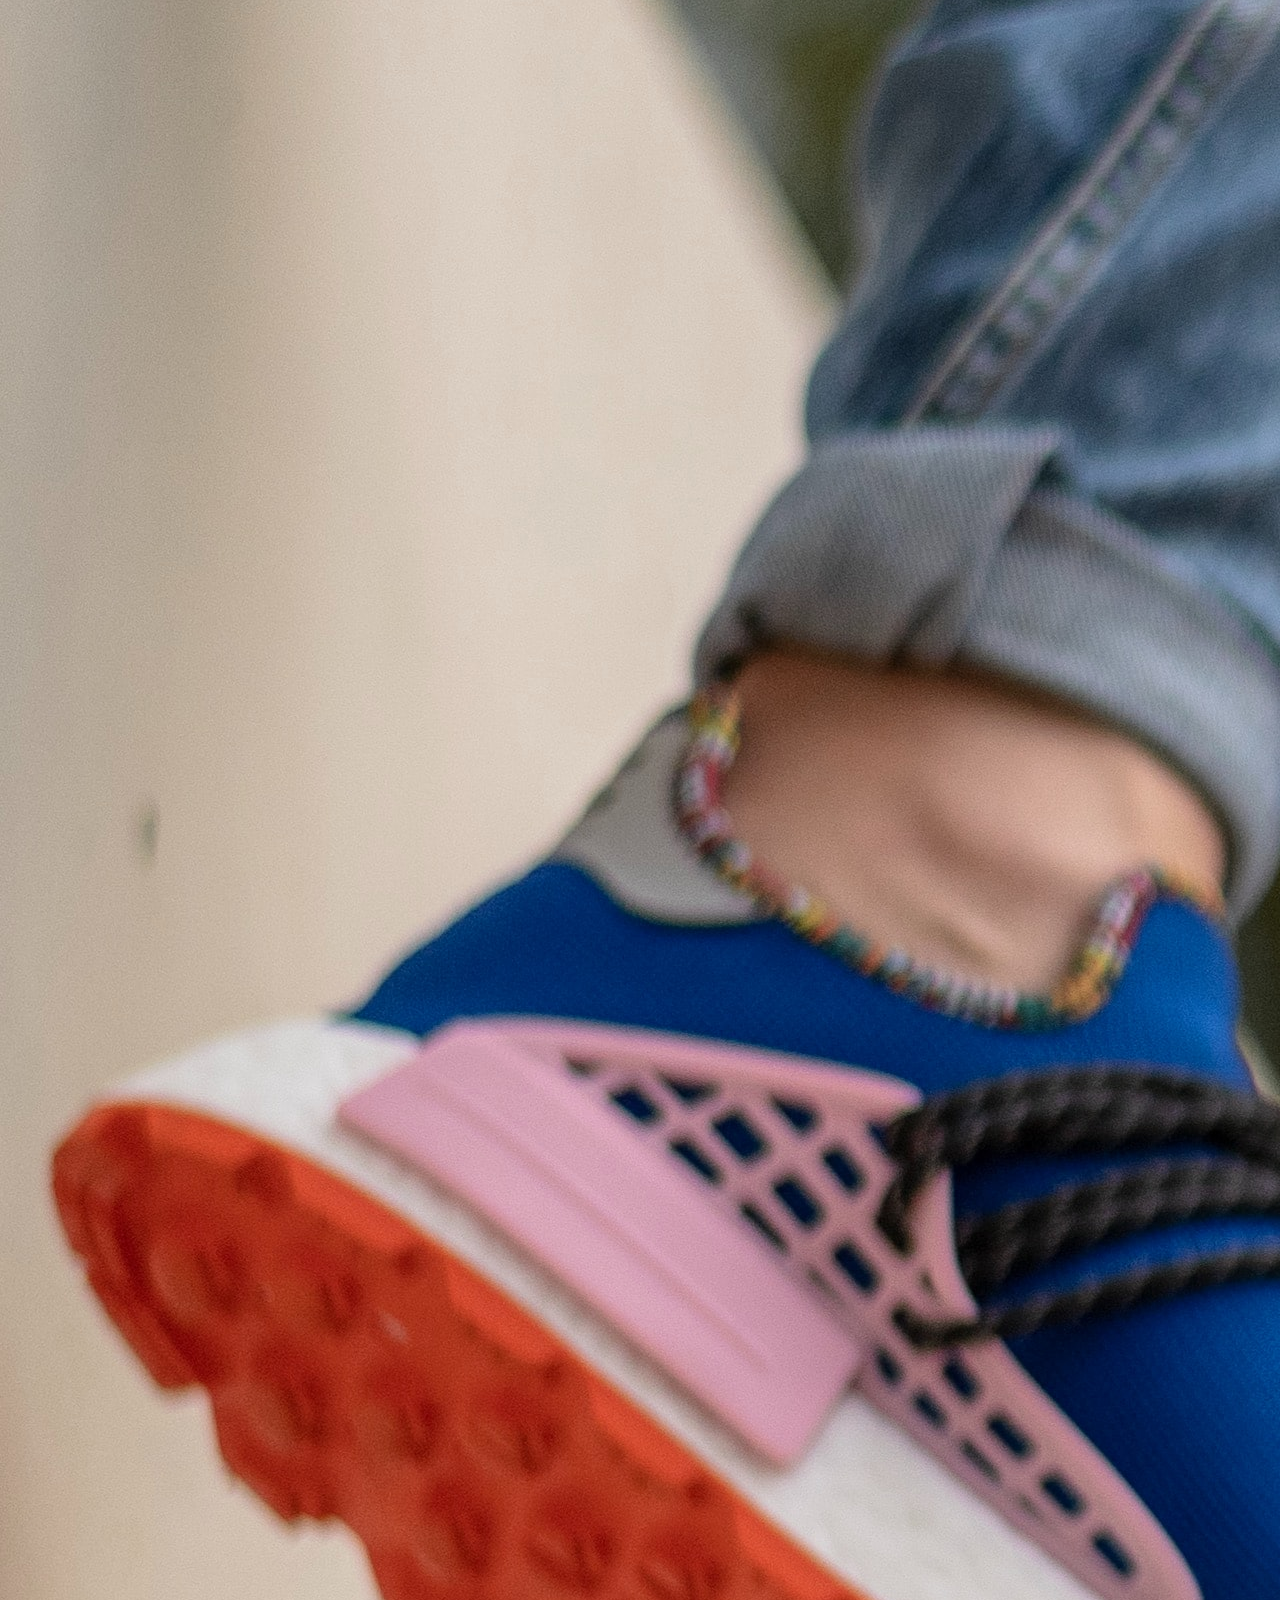
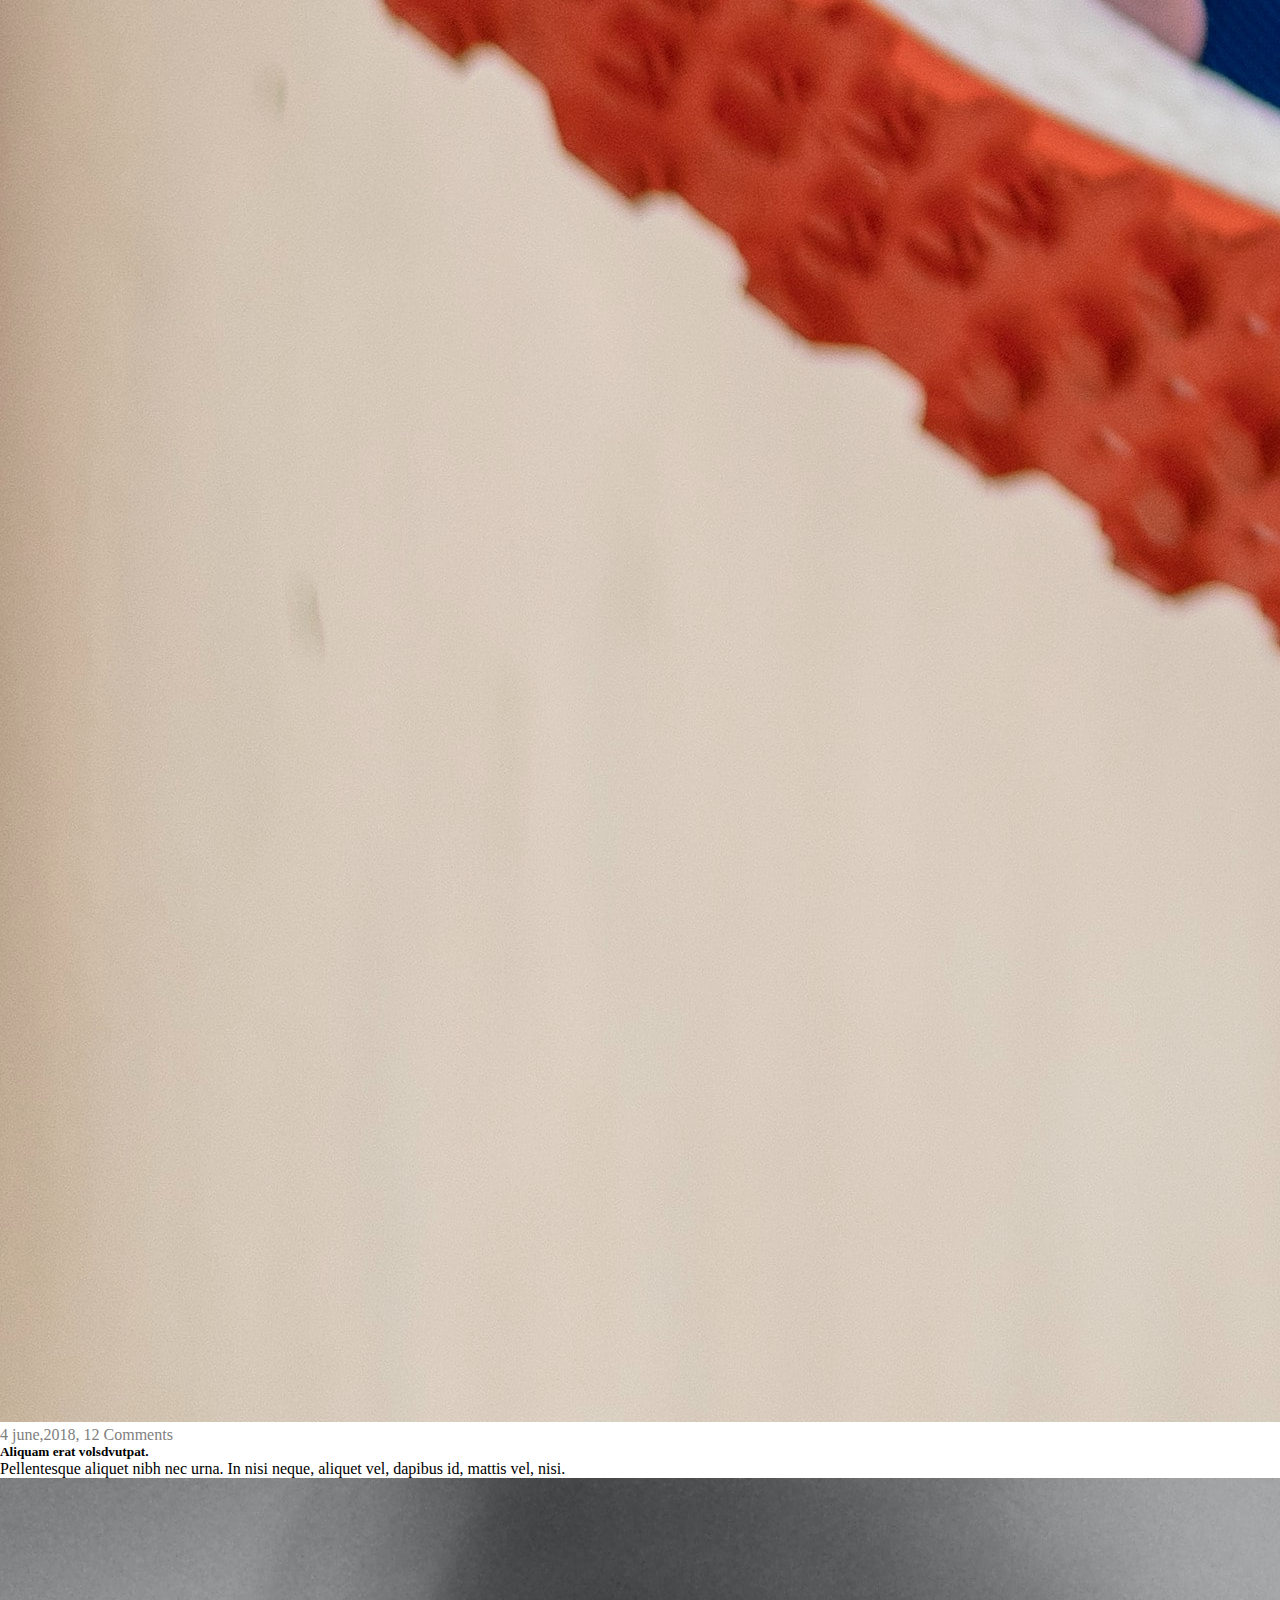
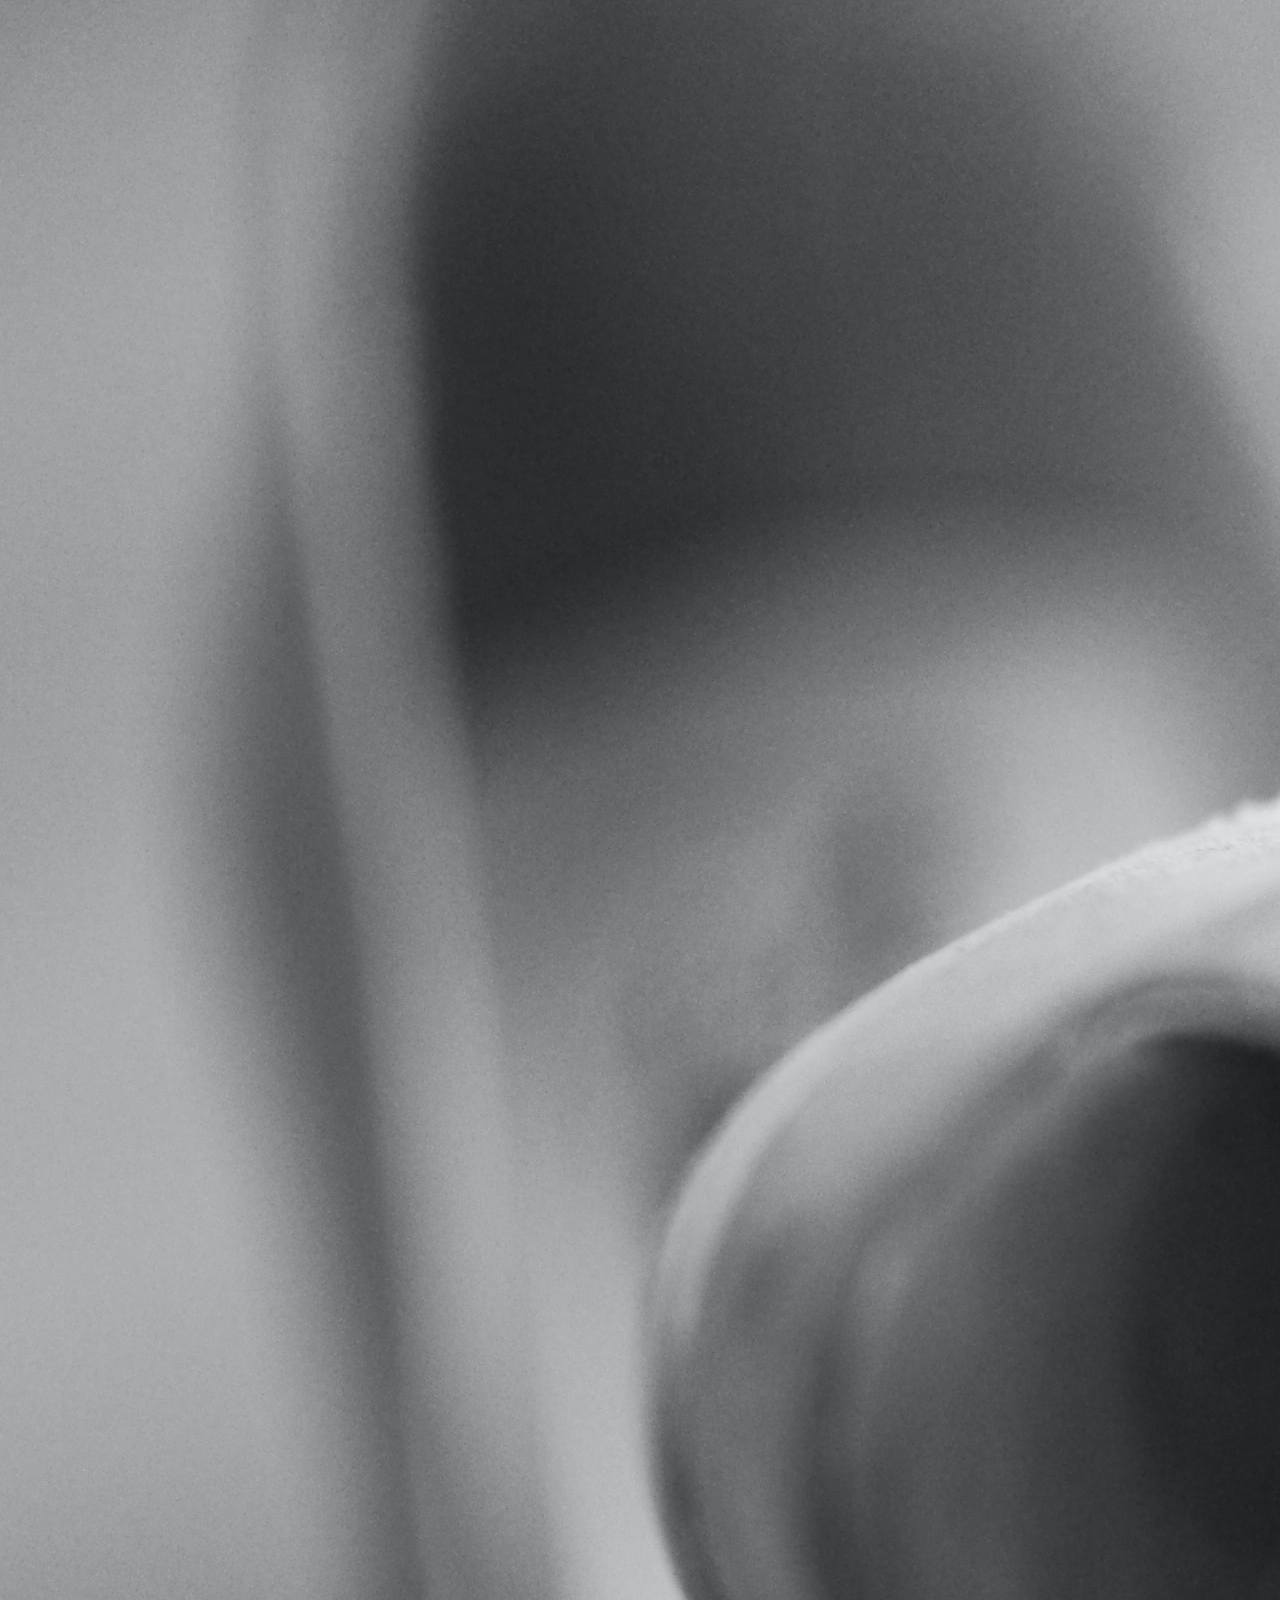
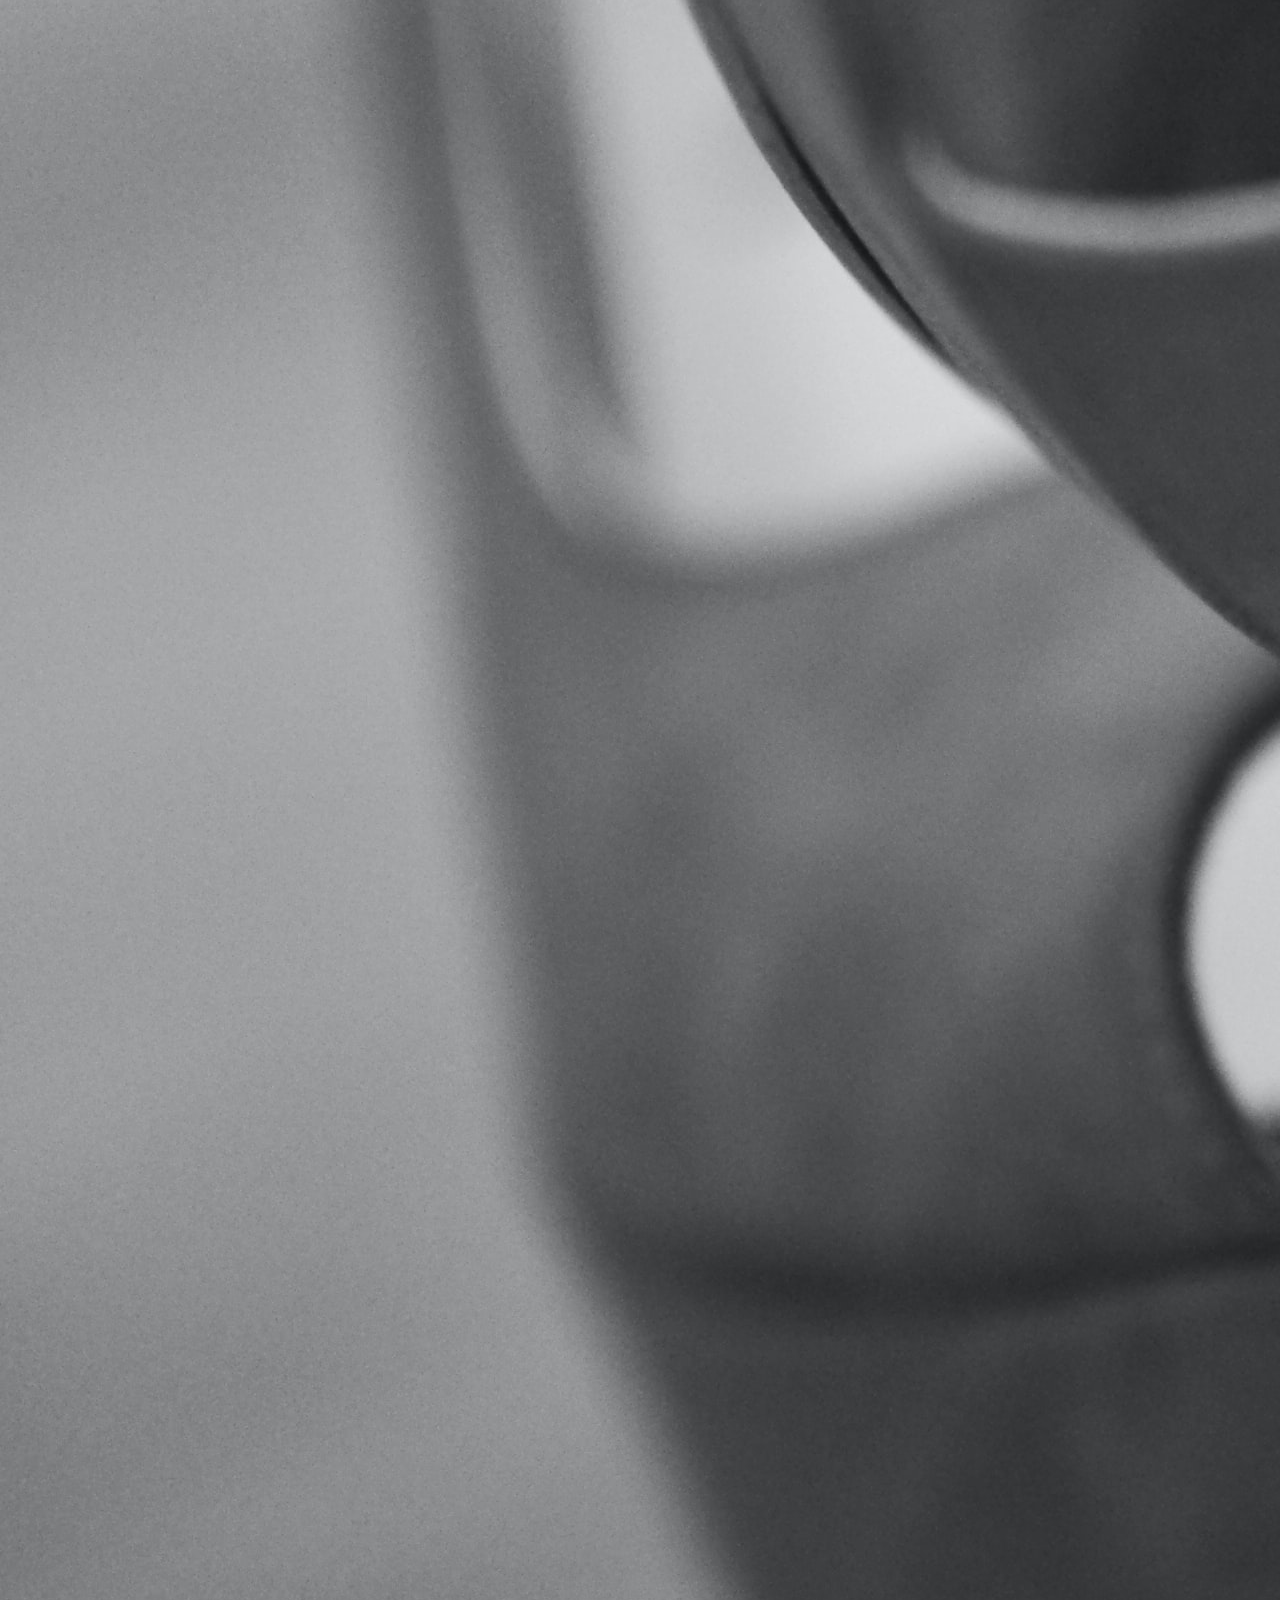
<file: blog.html>
<!doctype html>
<html lang="en">
  <head>
    <!-- Required meta tags -->
    <meta charset="utf-8">
    <meta name="viewport" content="width=device-width, initial-scale=1">

    <!-- Bootstrap CSS -->
    <link href="https://cdn.jsdelivr.net/npm/bootstrap@5.0.2/dist/css/bootstrap.min.css" rel="stylesheet" integrity="sha384-EVSTQN3/azprG1Anm3QDgpJLIm9Nao0Yz1ztcQTwFspd3yD65VohhpuuCOmLASjC" crossorigin="anonymous">
    <link rel="stylesheet" href="https://cdnjs.cloudflare.com/ajax/libs/font-awesome/6.1.2/css/all.min.css" integrity="sha512-1sCRPdkRXhBV2PBLUdRb4tMg1w2YPf37qatUFeS7zlBy7jJI8Lf4VHwWfZZfpXtYSLy85pkm9GaYVYMfw5BC1A==" crossorigin="anonymous" referrerpolicy="no-referrer" />
    <link rel="stylesheet" href="./style/style.css">
    <title>Molla ecommerce webside</title>
  </head>
  <body>
    
    <nav class="navbar navbar-expand-lg navbar-light fixed-top bg-dark   ">
        <div class="container-fluid">
          <a class="navbar-brand text-white" href="#"><h1>Molla</h1></a>
          <button class="navbar-toggler" type="button" data-bs-toggle="collapse" data-bs-target="#navbarSupportedContent" aria-controls="navbarSupportedContent" aria-expanded="false" aria-label="Toggle navigation">
            <span class="navbar-toggler-icon"></span>
          </button>
          <div class="collapse navbar-collapse nav-text" id="navbarSupportedContent">
            <ul class="navbar-nav  m-auto p-2 ">
              
                <li class="nav-item px-4">
                  <a class="nav-link text-white" href="index.html"><strong>HOME</strong></a>
                  </li>
                  <li class="nav-item px-4 ">
                    <a class="nav-link text-white" href="about.html"><strong>ABOUT</strong></a>
                  </li>
                
              <li class="nav-item dropdown px-4">
                <a class="nav-link text-white" href="shop.html"><strong>SHOP</strong></a>
                <ul class="dropdown-menu" aria-labelledby="navbarDropdown">
                    <div class="row01">
                <div class="row ">
                     <div class="col-md-4">
                         <ul>
                          <h6>SHOP WITH SIDEBAR</h6>
                          <li><a style="color: gray;" class="dropdown-item" href="#">Shop List</a></li>
                          <li><a style="color: gray;"  class="dropdown-item" href="#">Shop Gird 2 Coloumns</a></li>
                          <li><a style="color: gray;"  class="dropdown-item" href="#">Shop Gird 3 Coloumns</a></li>
                          <li><a style="color: gray;"  class="dropdown-item" href="#">Shop Gird 4 Coloumns</a></li>
                          <li><a style="color: gray;"  class="dropdown-item" href="#">Shop Market</a></li>
                      </ul>
                      <ul class="m-2">
                        <li><h6>SHOP ON SIDEBAR</h6></li>
                        <li><a style="color: gray;"  class="dropdown-item" href="#">Shop Based On Sidebar</a></li>
                        <li><a style="color: gray;"  class="dropdown-item" href="#">Shop Fullwidth No Sidebar</a></li>
                      </ul>
                     </div>


                     
                     <div class="col-md-4">
                        <h6>PRODUCT CATEGERY</h6>
                        <ul>
                            <li><a style="color: gray;"  class="dropdown-item" href="#">Product Category Boxed</a></li>
                            <li><a style="color: gray;"  class="dropdown-item" href="#">Product Category Boxed</a></li>
                        </ul>
                        <ul class="m-2 shop2">
                            <li><h6>SHOP PAGE</h6></li>
                            <li><a style="color: gray;"  class="dropdown-item" href="#">Cart</a></li>
                            <li><a style="color: gray;"  class="dropdown-item" href="#">Checkout</a></li>
                            <li><a style="color: gray;"  class="dropdown-item" href="#">Wishlist</a></li>
                            <li><a style="color: gray;"  class="dropdown-item" href="#">MY Account</a></li>
                            <li><a style="color: gray;"  class="dropdown-item" href="#">Lookbook</a></li>
                        </ul>
                     </div>
                     <div class="col-md-4 shop-img">
                         <div class="text2">
                              <h4><strong>Last</strong> </h4>
                              <h4><strong>Chance</strong></h4>
                            <h2> <strong>Sale</strong></h2>
                         </div>
                    </div>
                </div>
            </div>
            </ul>

</li>
                
             
                
             
              <li class="nav-item px-4">
                <a class="nav-link text-white" href="pages.html"><strong>PAGES</strong></a>
               
            </li>
              <li class="nav-item px-4">
                <a class="nav-link active" href="blog.html"><strong>BLOGS</strong></a>
                
              </li>
          
            </ul>
            <form class="d-flex searches">
                <input class="form-control shadow-none search-box  me-2" type="search" placeholder="Search Product ..." aria-label="Search">
                <i class="fa-solid fa-magnifying-glass glasses"></i>
               
            </form>
            <form class="d-flex m-4 text-white">
                <i class="fa-solid fa-cart-shopping"></i>
            </form>
          </div>
        </div>
      </nav>







<section class="container">
  <div class="text-center">
    <h1>From Our Blog</h1>
    <hr class="w-25 m-auto">
  </div>

  <div class="row mt-5 mb-4 blog">
    <div class="col-md-3">
      <div class="">
        <img src="./img/fav3.jpg" alt="" class="img-fluid">
        <div class="text-center">
          <span>28 May,2020,   </span>
          <span>  3 Comments</span>  
          <h5 class="mt-2">Sed adipiscing oascrnare.</h5>
          <p>Phasellus hendrerit. Pellentesque aliquet nibh nec urna. In nisi neque, aliquet vel, dapibus id, mattis vel, nisi.</p>
        </div>
      </div>
    </div>
    <div class="col-md-3">
      <div class="">
        <img src="./img/fav8.jpg" alt=""class="img-fluid">
        <div class="text-center">
          <span>12 sept,2019,   </span>
          <span>  7 Comments</span>  
          <h5 class="mt-2">Fusce lasdvcinia arcuet nulla.</h5>
          <p>Sed pretium, ligula sollicitudin laoreet viverra, tortor libero sodales leo, eget blandit nunc tortor eu nibh.</p>
        </div>
      </div>
    </div>
    <div class="col-md-3">
      <div class="">
        <img src="./img/fav7.jpg" alt=""class="img-fluid">
        <div class="text-center">
          <span>4 june,2018,   </span>
          <span>  12 Comments</span>  
          <h5 class="mt-2">Aliquam erat volsdvutpat.</h5>
          <p>Pellentesque aliquet nibh nec urna. In nisi neque, aliquet vel, dapibus id, mattis vel, nisi.</p>
        </div>
      </div>
    </div>
    <div class="col-md-3">
      <div class="">
        <img src="./img/fav1.jpg" alt=""class="img-fluid">
        <div class="text-center">
          <span>26 july,2022,   </span>
          <span>  19 Comments</span>  
          <h5 class="mt-2">Quisque a lectusdvs.</h5>
          <p>Sed egestas, ante et vulputate volutpat, eros pede semper est, vitae luctus metus libero eu augue..</p>
        </div>
      </div>
    </div>
  </div>
</section>


<section class="bg-image mt-5 ">
  <div class="container text-white text-center py-5">
    <h3>Subscribe for Our Newsletter</h3>
    <h5 class=" text-white">and receive<span class="font-weight-normal"> $20 coupon</span> for first shopping</h5>
    <input class="form-control shadow-none searche1  m-auto my-3" type="search" placeholder="Enter your email address" aria-label="Search">
    <button class="btn m-2 order3  m-auto mt-4" type="submit"><strong>Order Now</strong></button>
  </div>

</section>


<footer class="bg-danger">
  <div class="container text-white">
    <div class="row py-5">
        <div class="col-md-3" >
            
                   <ul>
                    <li><h3>MOLLA.in</h3></li>
                   <li> <p class="p-2">Lorem ipsum dolor sit amet consectetur adipisicing elit. Iste nobis quibusdam dolore cupiditate animi accusamus quasi aliquid eos doloribus totam?</p>
                   </li>
                  </ul> 
        </div>

        <div class="col-md-3">
            <ul>
                <li><h3>Customer Service</h3></li>
                <li>Payment Method</li>
                <li>Returns</li>
                <li>Shipping</li>
                <li>Term and Condition</li>
                <li>Privacy Policy</li>
          
            </ul>
        </div>

        <div class="col-md-3">
            <ul>
               <h3> <li>Quick Contact</li></h3>
              
                <li><i class="fa fa-phone-square"></i>  +21 6601276</li>
                <li><i class="fa-solid fa-envelope"></i> shoppingtime@gmail.com</li>
                <li><i class="fa fa-home"></i>  31,vw-21 buildig-24,squere mall</li>
    
            </ul>
        </div>

        <div class="col-md-3">
            <ul>
                <li><h3>Follow us on</h3></li>
                <li><i class="fa-brands fa-facebook"></i>  facebook</li>
                <li><i class="fa-brands fa-youtube"></i>  youtube</li>
                <li><i class="fa-brands fa-twitter"></i>  twitter</li>
            </ul>
        </div>
    </div>
  </div>
  <hr class="text-white">
  <div class="row row1">
    <div class="col-12  text-center">
        <p class="mb-0 text-white">© 2022 <strong>Shoping</strong> with us<i class="fa fa-heart text-danger"></i> by <a href="https://hasthemes.com/">HasThemes.</a></p>
                    
    </div>
  </div>
</footer>
    <!-- Optional JavaScript; choose one of the two! -->

    <!-- Option 1: Bootstrap Bundle with Popper -->
    <script src="https://cdn.jsdelivr.net/npm/bootstrap@5.0.2/dist/js/bootstrap.bundle.min.js" integrity="sha384-MrcW6ZMFYlzcLA8Nl+NtUVF0sA7MsXsP1UyJoMp4YLEuNSfAP+JcXn/tWtIaxVXM" crossorigin="anonymous"></script>

    <!-- Option 2: Separate Popper and Bootstrap JS -->
    <!--
    <script src="https://cdn.jsdelivr.net/npm/@popperjs/core@2.9.2/dist/umd/popper.min.js" integrity="sha384-IQsoLXl5PILFhosVNubq5LC7Qb9DXgDA9i+tQ8Zj3iwWAwPtgFTxbJ8NT4GN1R8p" crossorigin="anonymous"></script>
    <script src="https://cdn.jsdelivr.net/npm/bootstrap@5.0.2/dist/js/bootstrap.min.js" integrity="sha384-cVKIPhGWiC2Al4u+LWgxfKTRIcfu0JTxR+EQDz/bgldoEyl4H0zUF0QKbrJ0EcQF" crossorigin="anonymous"></script>
    -->
  </body>
</html>
</file>
<file: style/style.css>
*{
    margin:0;
    padding:0;
}

.dropdown:hover .dropdown-menu{
    display: block;
}

.nav-text ul :hover{
color: red;
}

.navbar-light .navbar-nav .nav-link.active, .navbar-light .navbar-nav .show>.nav-link {
    color: red;
}
.searches{
    position: relative;
      
}
.search-box {
    border-radius: 20px;
}
.carousel-margin{
    margin-top: 82px;
    transition:all  2s ease-in-out color;
}
.glasses{
position: absolute;
top:13px;
right:20px;
}

ul{
    list-style: none;
}
a{
    color:blue;
}
.row01{
width: 830px;
}
.shop-img::before{
content: "";
background: url(../img/shop.jpg);
background-repeat: no-repeat;
background-position:center;
background-size: cover;
position:absolute;
top: 0px;
right: 0px;
width: 30%;
height: 100%;
z-index: -10;
}
.shop-img:hover{
    opacity: 0.8;
}
.text1{
    color: blue;
}
.shop2{
    position: relative;
}
.text2{
    position: relative;
    color: white;
    top: 178px;
    left: 120px;
}

.order{
    background-color:white;
    color:red;
    border-radius: 20px;
    
}
.order:hover{
    background-color: red;
    color:white;
    
}



.rocket{

    font-size: 26px;
    position: relative;
    top: 15px;
}
  
  .gender ul li{
       margin: 13px;
  }
  .gender ul li:hover{
    text-decoration: underline;
    
  }

  .stoke img{
height: 335px;
width: 100%;
  }


  .stoke img:hover{
  opacity: 0.6;
  transform: scale(1.1);
  transition: .5s;
  }

  .order2{
    background-color:white;
    color:red;
    border-radius: 20px;
  width: 118px;
}
.order2:hover{
    background-color: red;
    color:white;
}
 
.offer{
    height: 335px;
    background: url(../img/bg4.jpg);
    background-repeat: no-repeat;
    background-position:center;
    background-size: cover;
    /* background-attachment: fixed; */
    position:relative;
    /* opacity: 0.6;     */

}

.text3{
    position: relative;
    top: 150px;
    background: rgba(0, 0, 0, 0.3);
}
.blog span{
    color: gray;
}
.blog span:hover{
    color:black;
    text-decoration: underline;
    
}

.bg-image::before{
    content: "";
 background: url(../img/fav6.jpg);
 background-repeat: no-repeat;
 background-size: cover;
 background-position: center;
 height: 335px;
 width: 100%;
 position: absolute;
    top: 0px;
    left: 0px;
    z-index: -10;
    opacity:0.5;
}
.bg-image{
 position: relative;
}

.searche1{
    position: relative;
    border-radius: 30px;
    width: 390px;
    height: 54px;
    background: #f4f4f4;
}


.order3{
    background-color:white;
    color:red;
    border-radius: 20px;
  width: 118px;
  position: relative;
  bottom:85px ;
  left: 125px;

}
.order3:hover{
    background-color: red;
    color:white;
}
.row1{
    --bs-gutter-x: 0;
}

.order4{
    background-color: red;
    color:white;
    border-radius: 20px;
  width: 118px;
}

.order4:hover{
    background-color: red;
    color:white;
    border-radius: 20px;
  width: 118px;
  transform: scale(1.1);
  transition: .5s;
}


/* ABOUT US SECTION  */


.about{
    margin-top: 130px;
}
.about1{
    display: flex;
    justify-content: center;
}

.about-img{
    height: 52px;
    width: 52px;
}

/* .about-bg{
    position: relative;
} */


.newslatter{
    position: relative;
}

.about-text{
    position: absolute;
    bottom:40px ;
}


/* shop section  */

.shop-section{
    margin-top: 100px;
}

.ig{
    width: 100%;
    height: 170px;
}
.shop-button{
    background-color: white;
    color:red;
    border-radius: 20px;
}
.shop-button:hover{
    background-color: red;
    color:white;
}

.item1 img{
height: 270px;
position: relative;
}
.item2 img{
height: 270px;
}
.item3 img{
height: 270px;
}



.item1 .second img{
    display: none;
/* visibility: hidden; */
}
.item1 img:hover{
    /* visibility: hidden; */
    display: none;
}

.item1:hover .second img{
/* visibility: visible; */
display: block;
position: absolute;
bottom:88px;
}



.item2 .second img{
  
/* visibility: hidden; */
display: none;
}
.item2 img:hover{
    /* visibility: hidden; */
    display: none;
}

.item2:hover .second img{
/* visibility: visible; */
display: block;
position: absolute;
bottom:88px;
}



.item3 .second img{
/* visibility: hidden; */
display: none;
}

.item3 img:hover{
    /* visibility: hidden; */
    display: none;
}

.item3:hover .second img{
    display: block;
/* visibility: visible; */
position: absolute;
bottom:88px;
}







.product-list .product-name h3{
    font-size: 1.125rem;
    color: black;
    transition: 0.3s ease 0s;
}

.product-list .product-name h3:hover{
    color: red;
}

.product-list .product-name .amount{
    color: red;
    font-weight: 5oo;
}
.product-list .product-name .amount del{
    color: gray;
    
}

a{
    text-decoration: none;
}

/* .heading:hover{
    text-decoration: underline red;
} */

.product img:hover{
transform: scale(1.1);
opacity: 0.6;
border-radius: 20px;
}
.rate:hover{
transform: scale(1.2);
}
.centered{
    position: absolute;
    top: 50%;
    left: 50%;
    transform: translate(-50%,-50%);
}
</file>
